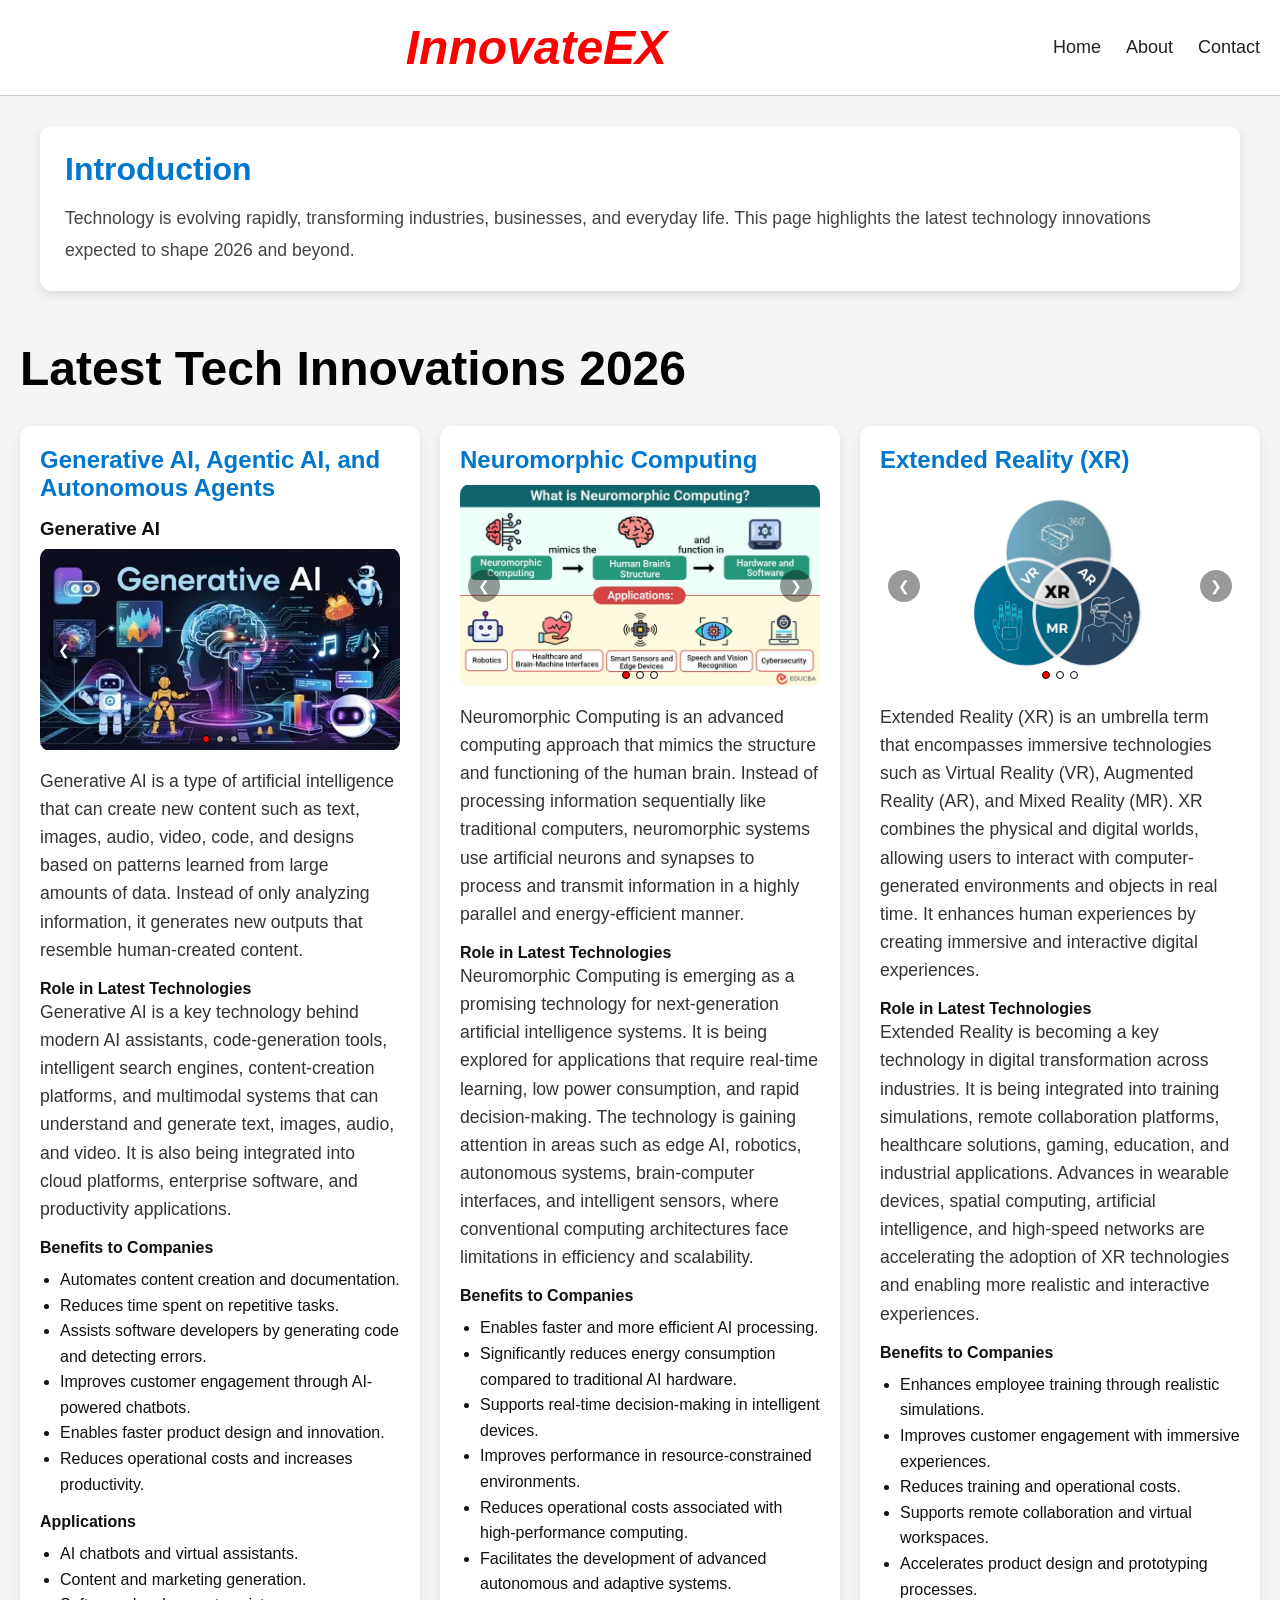
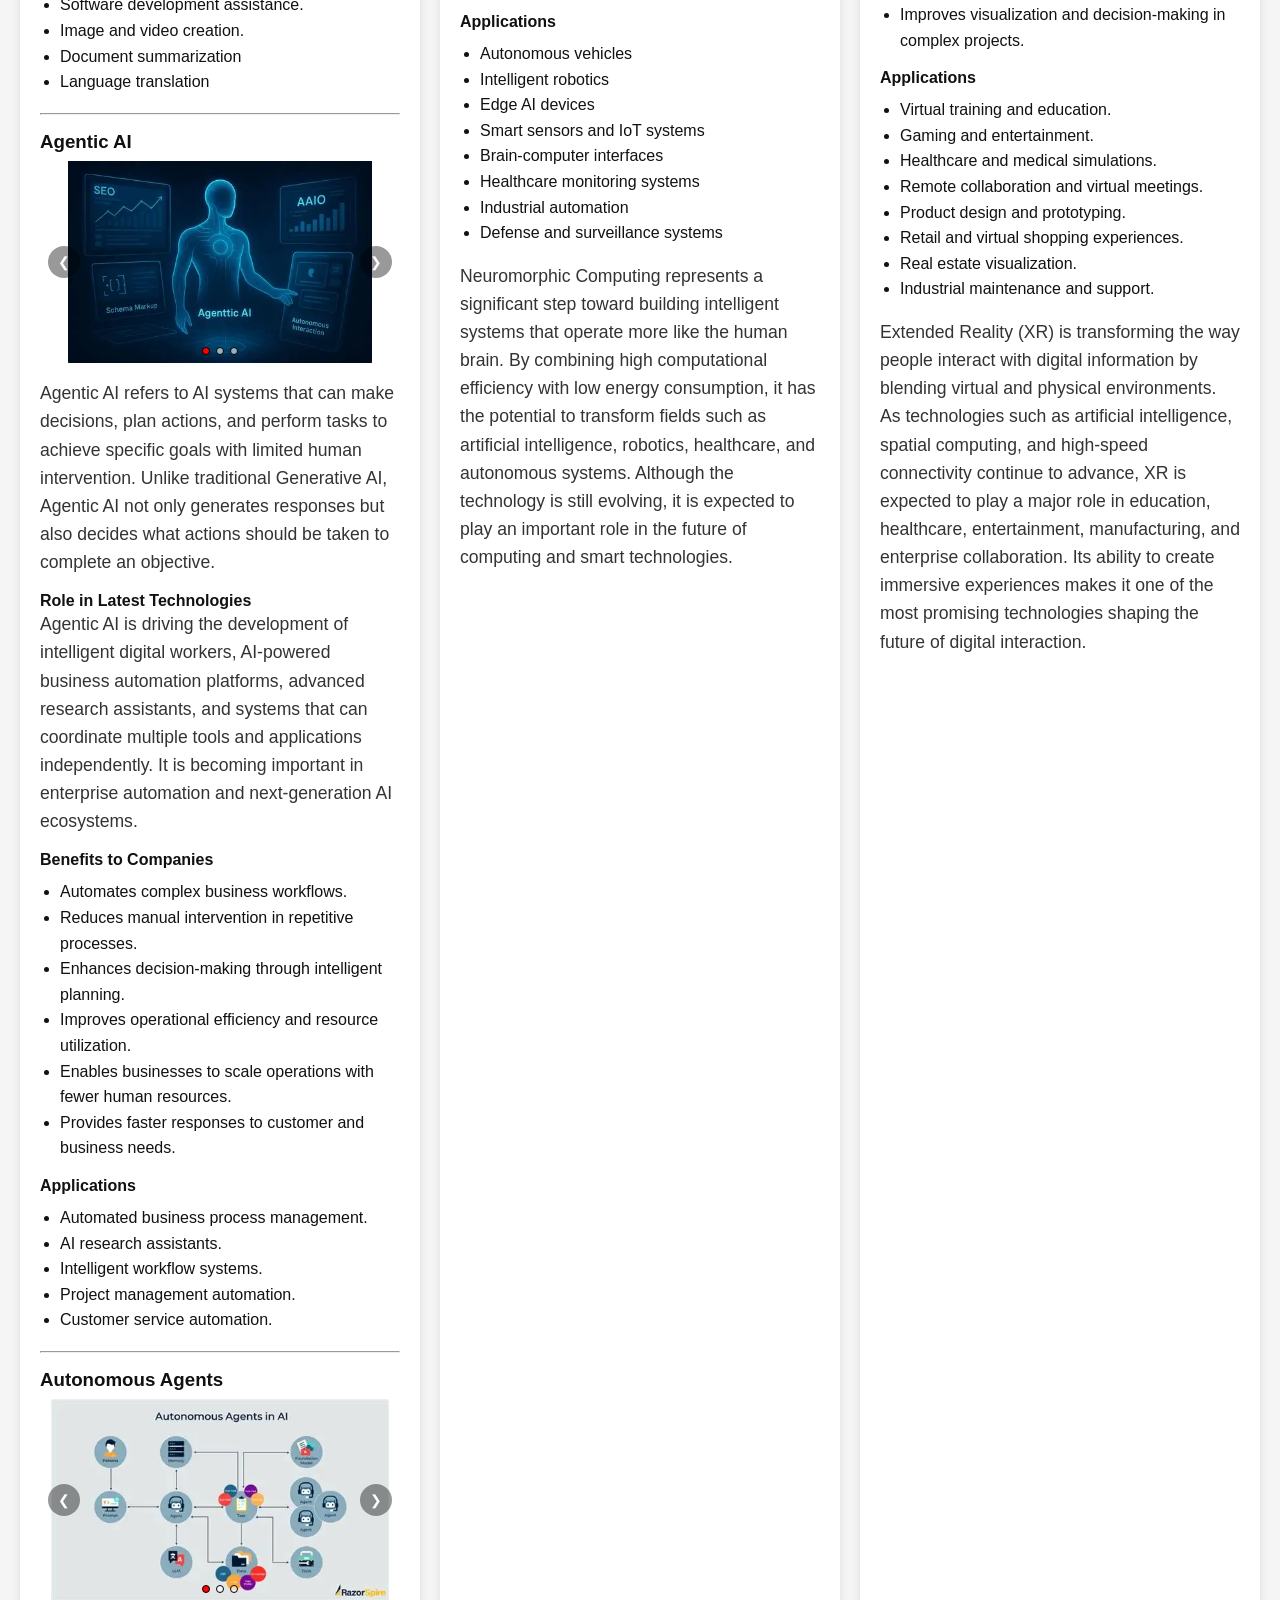
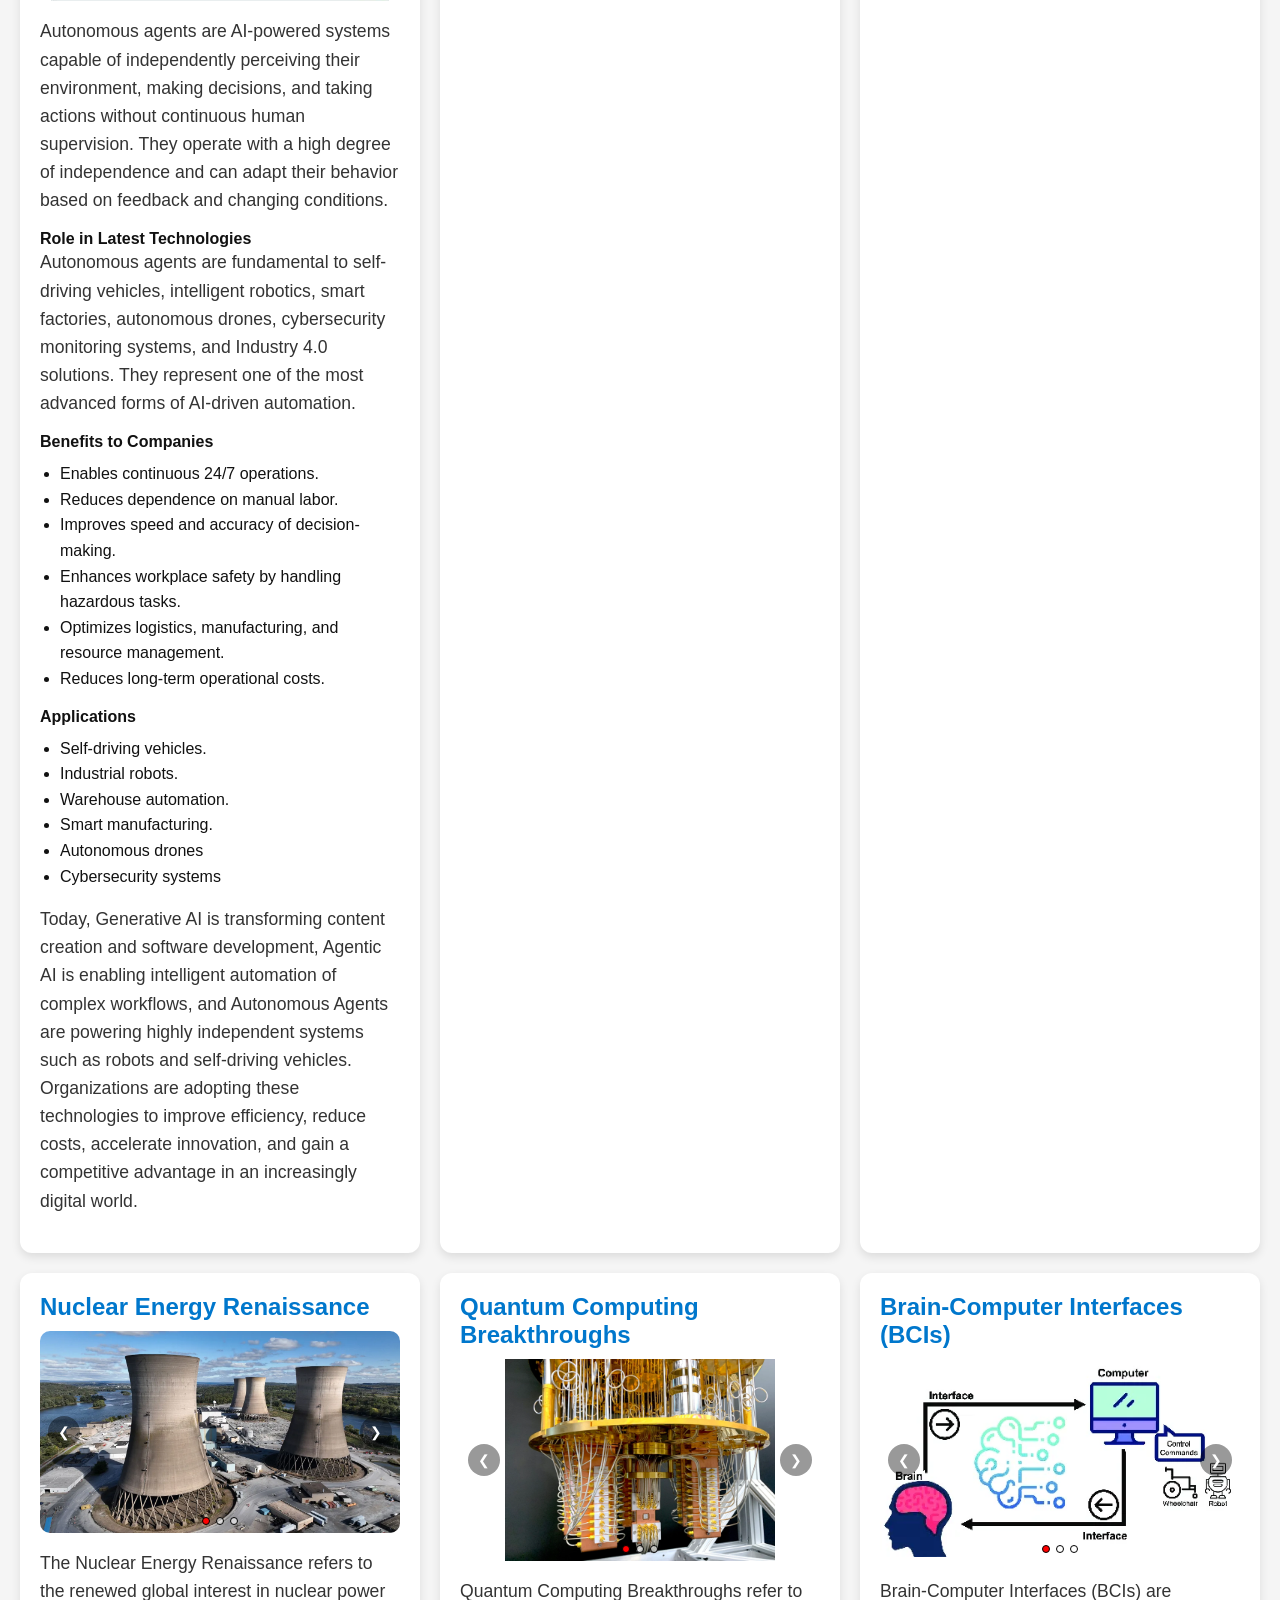
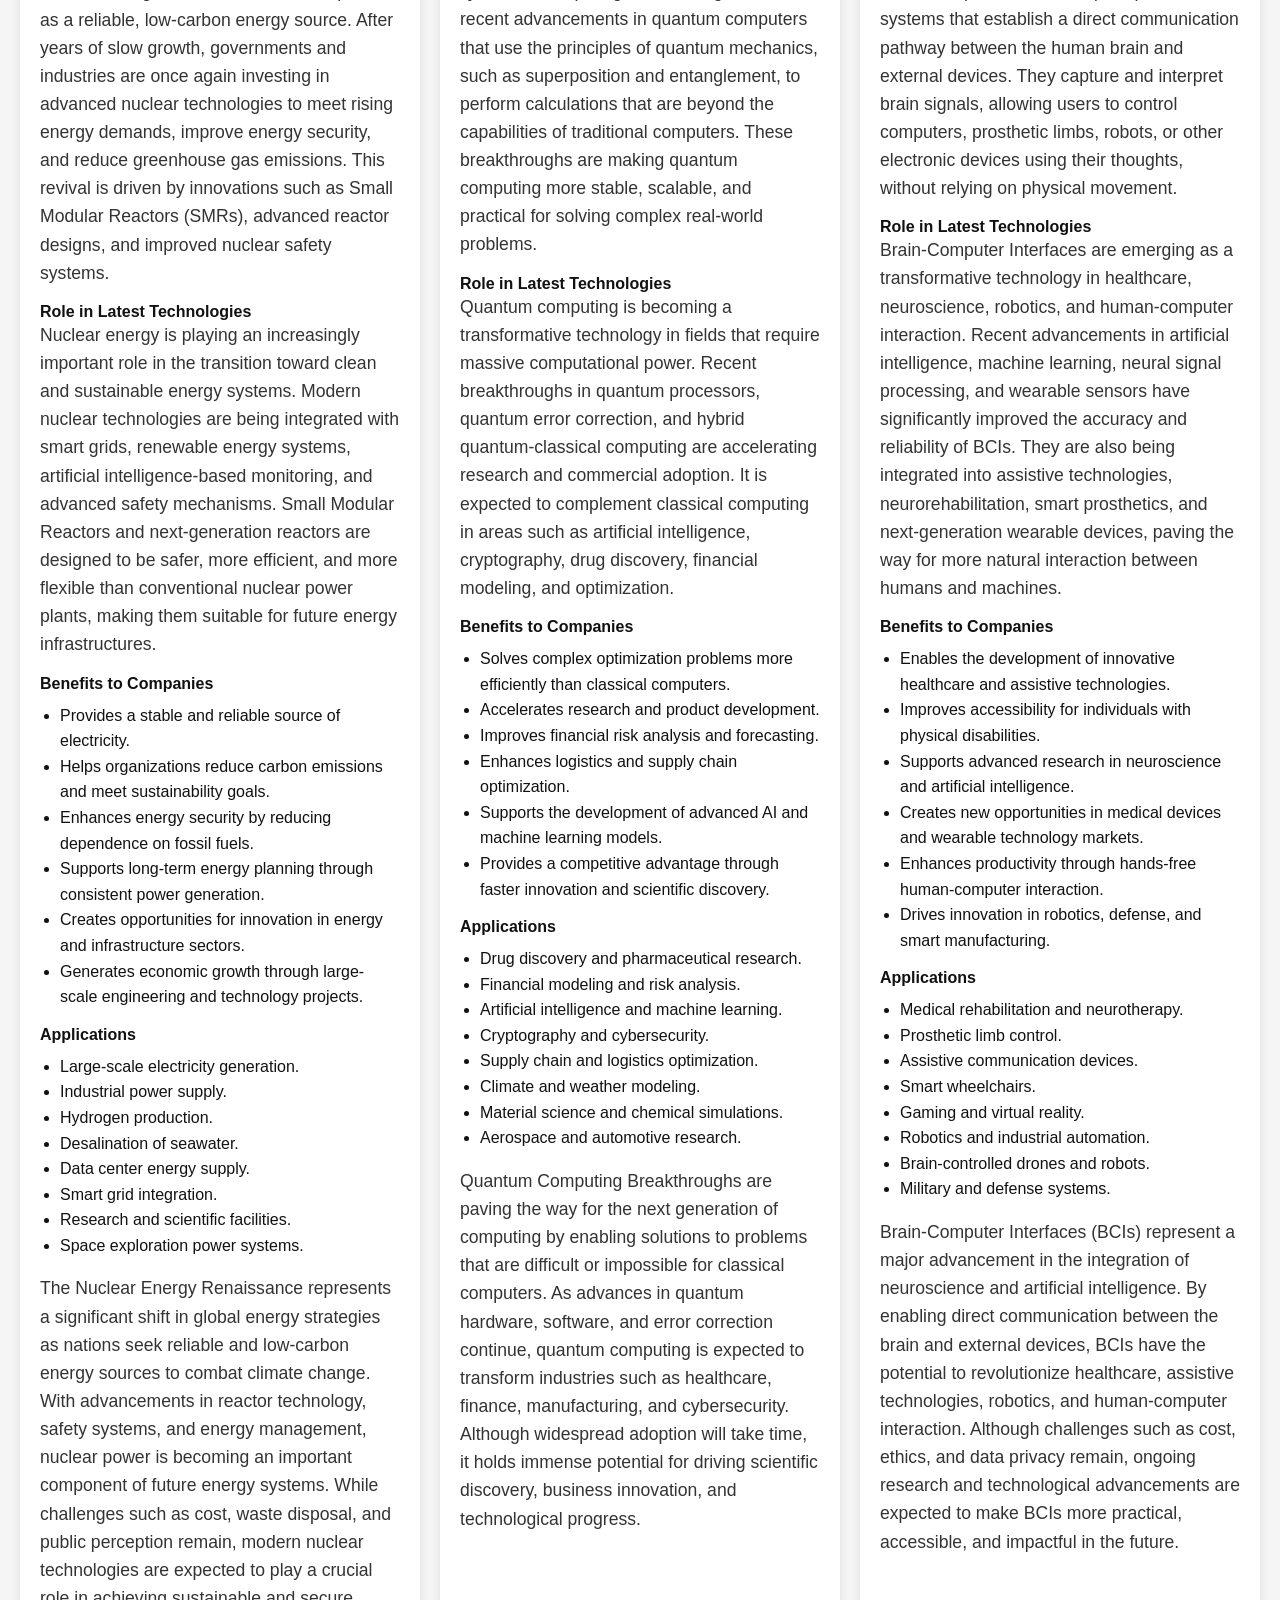
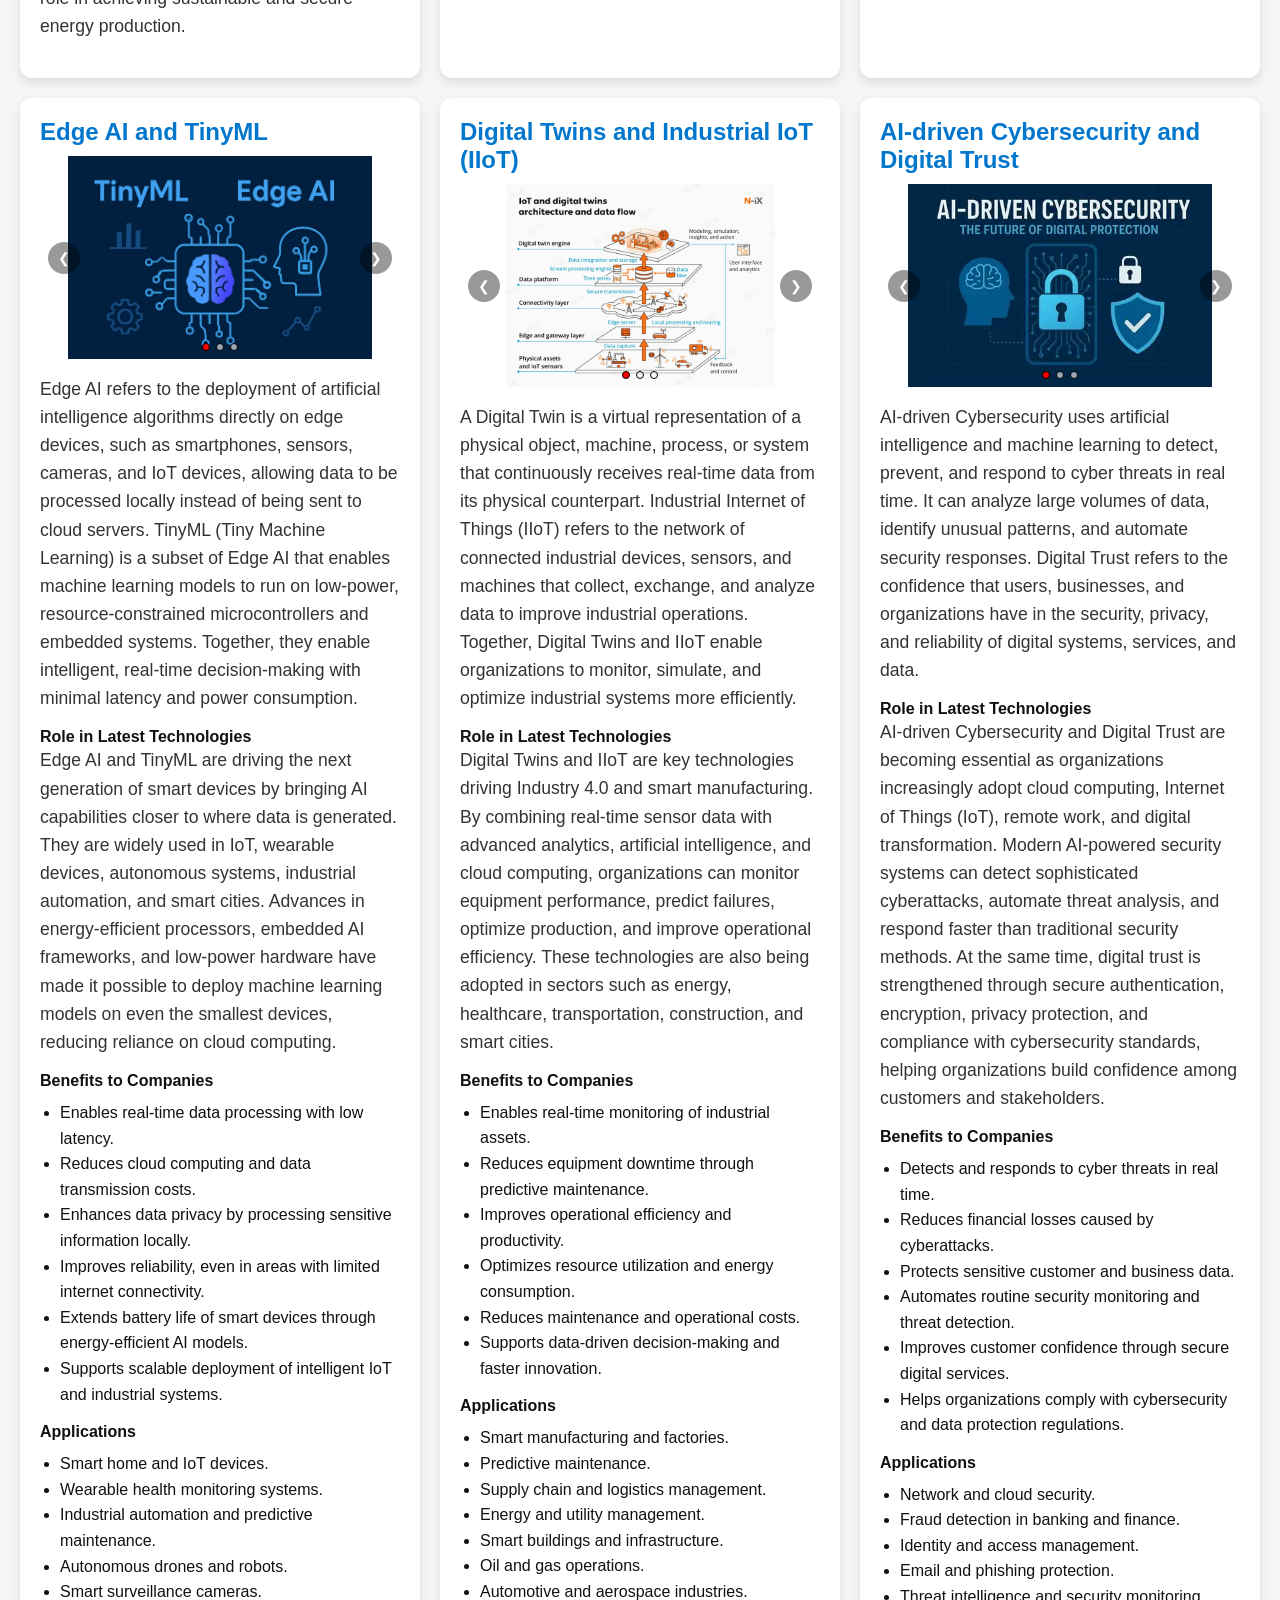
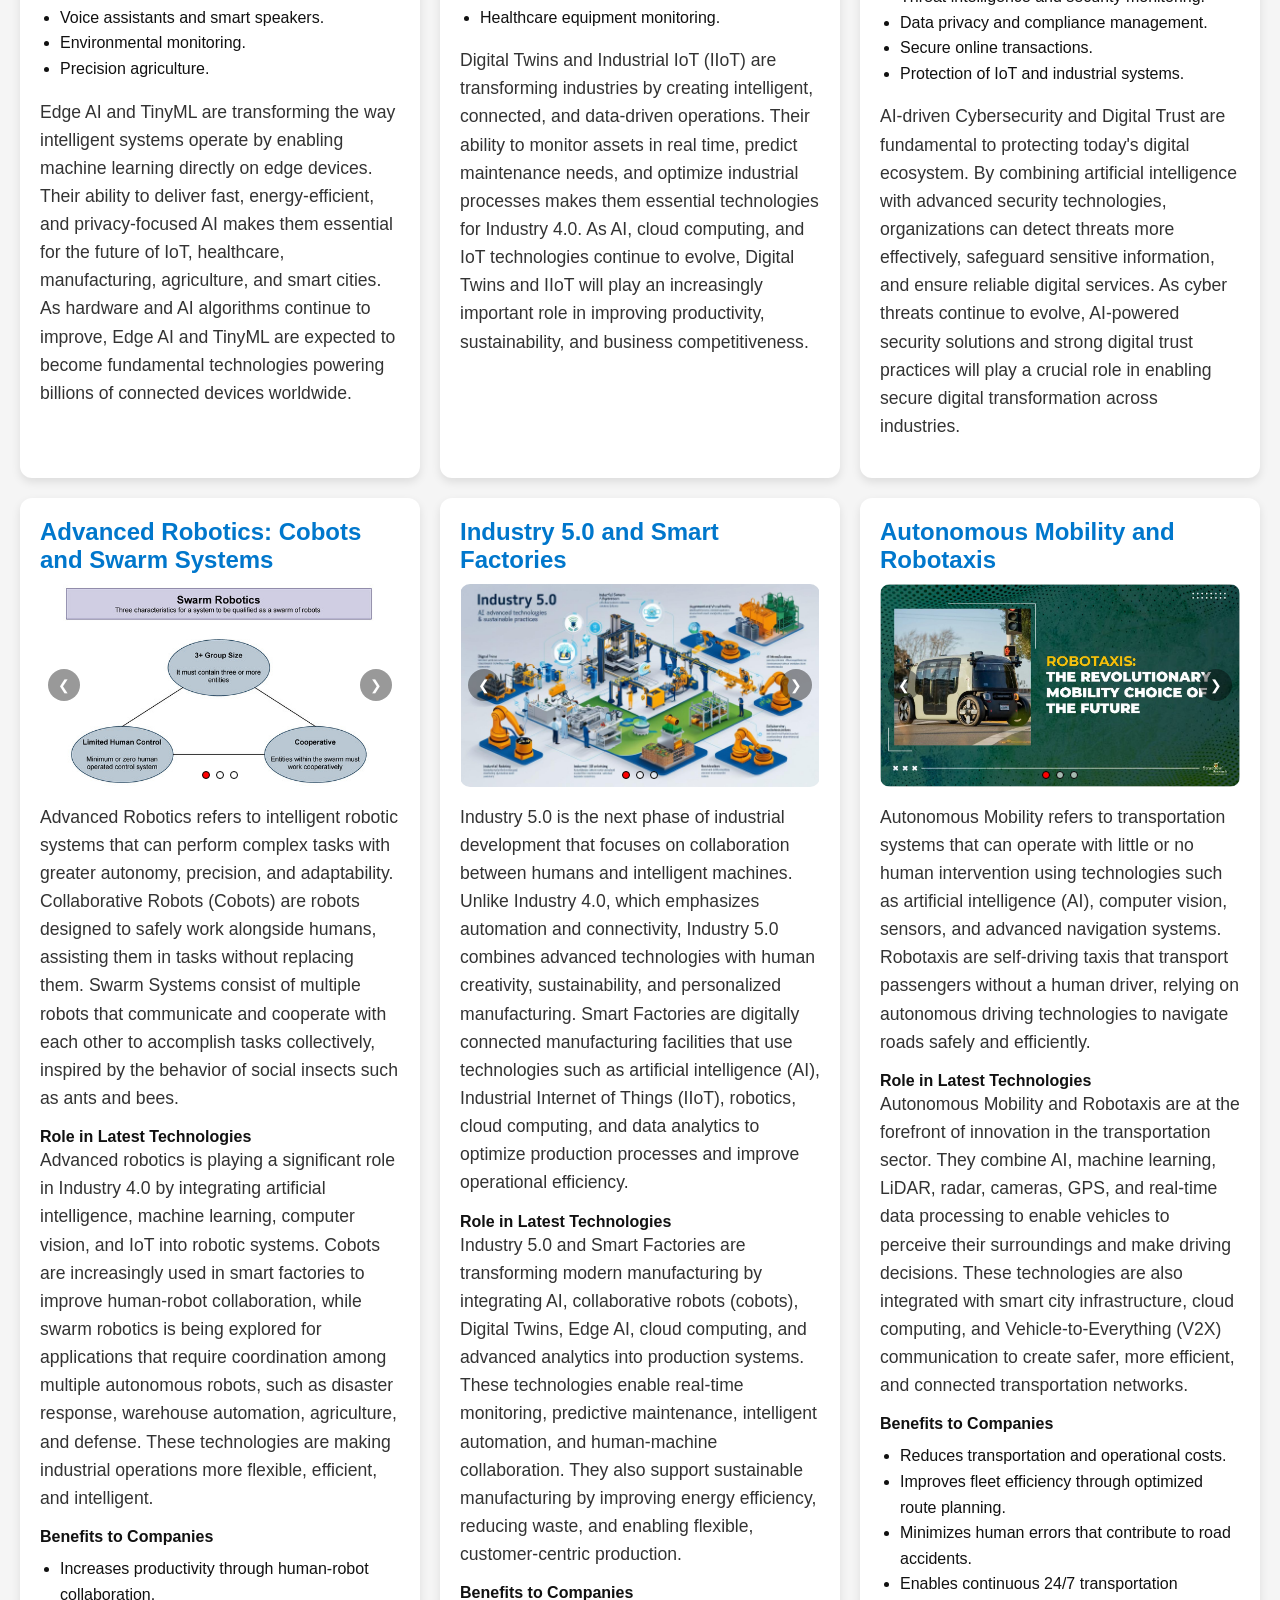
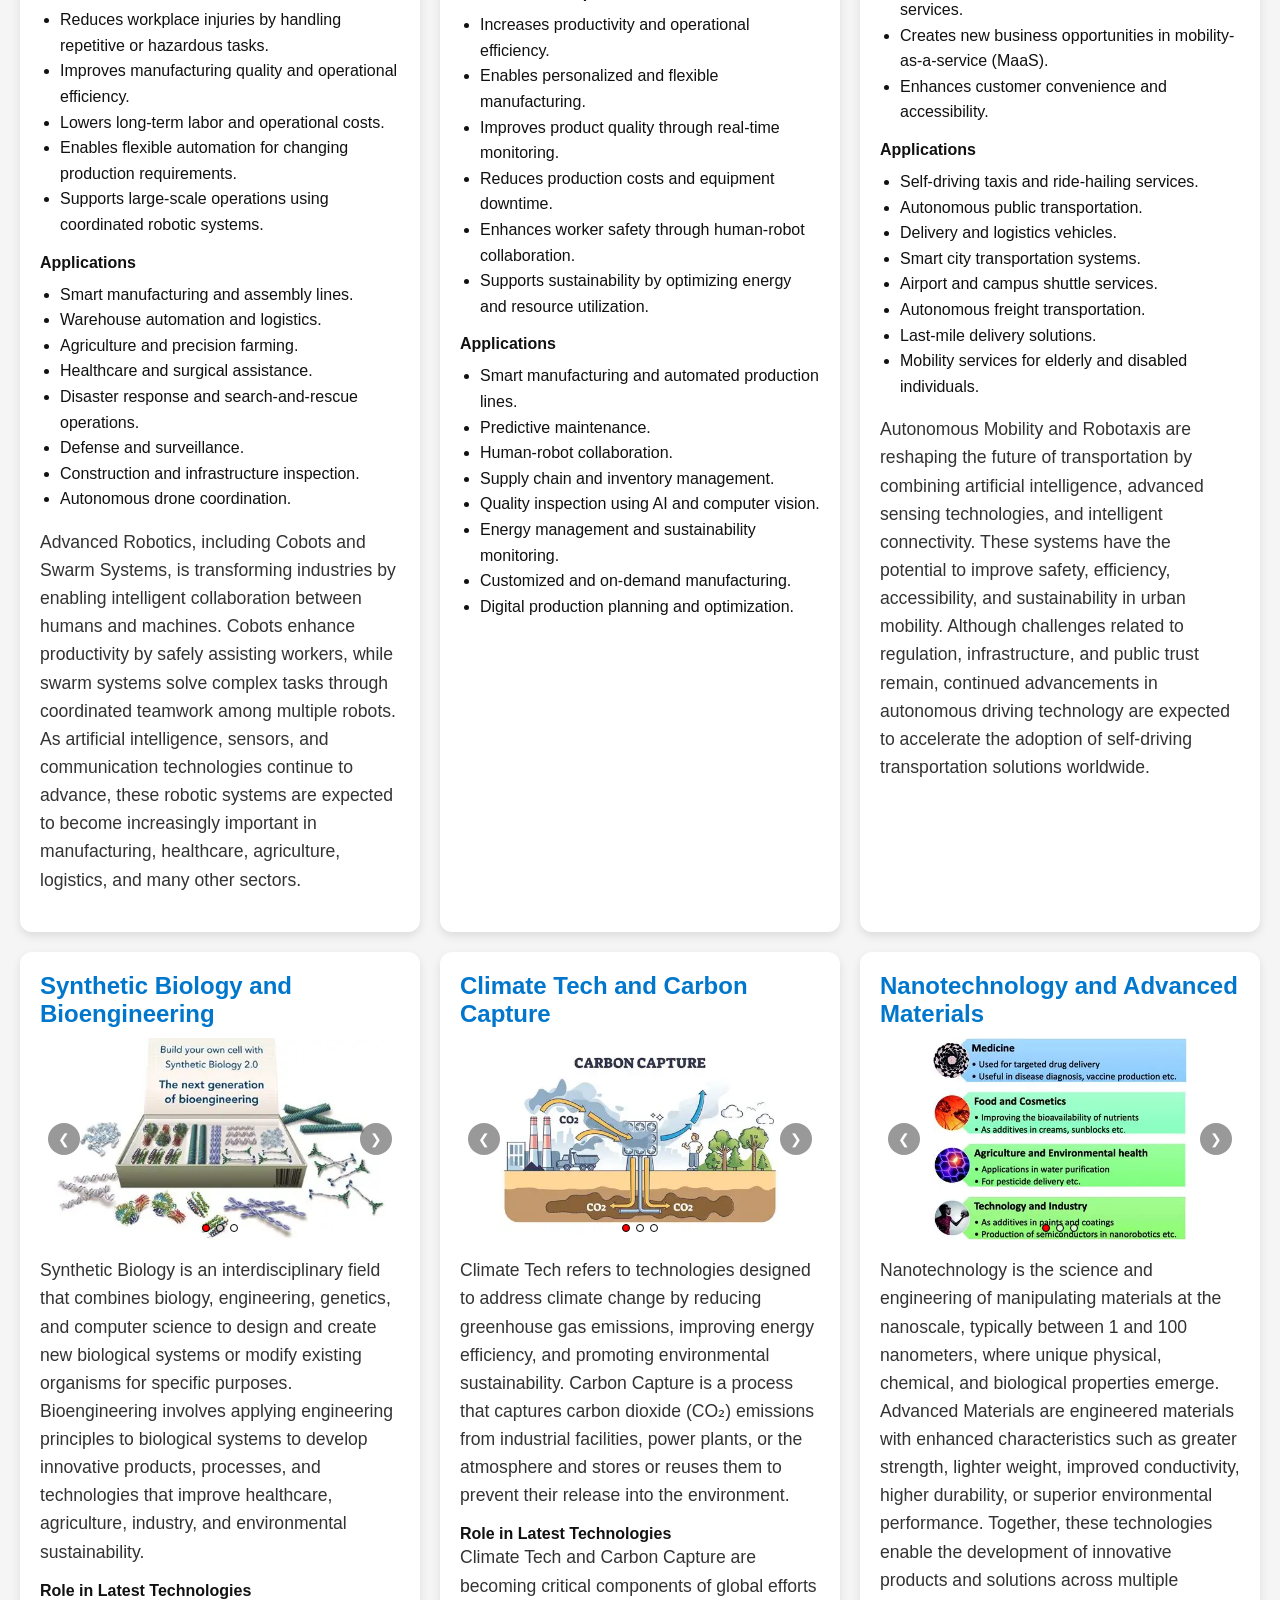
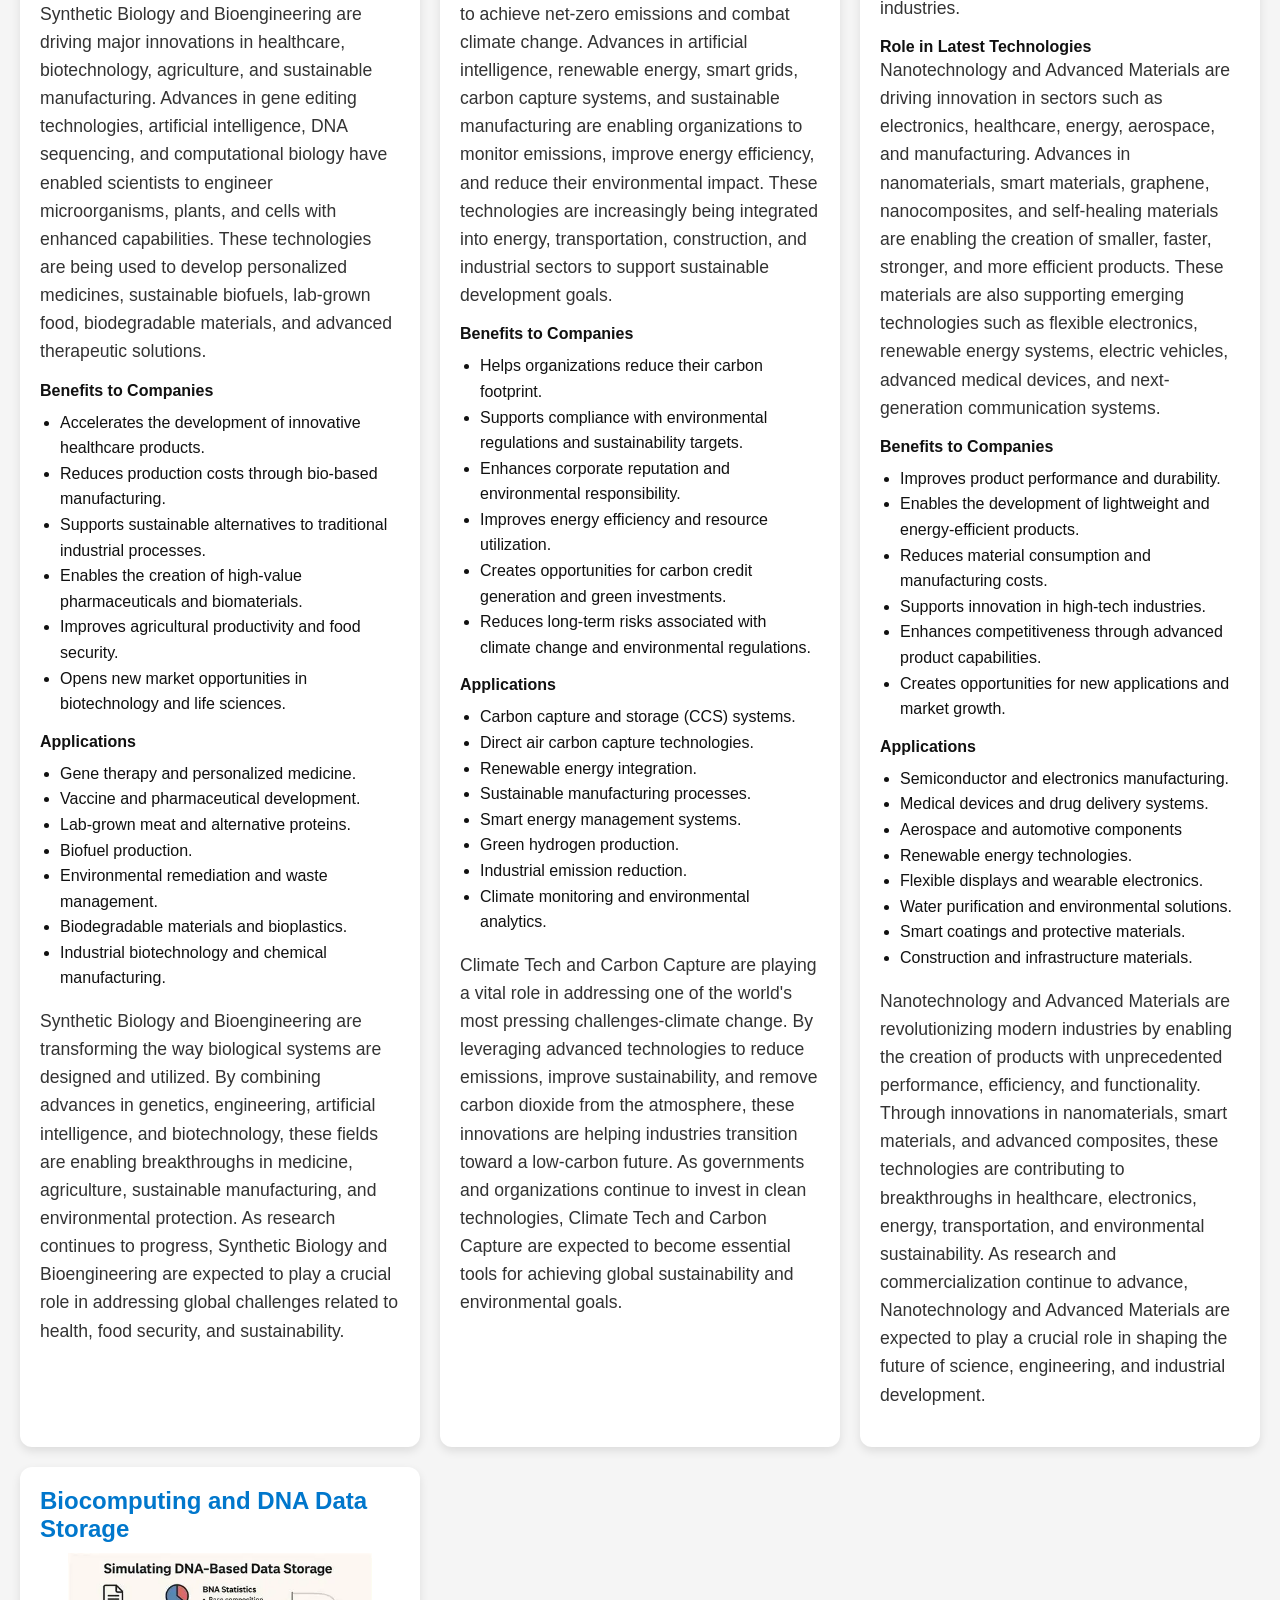
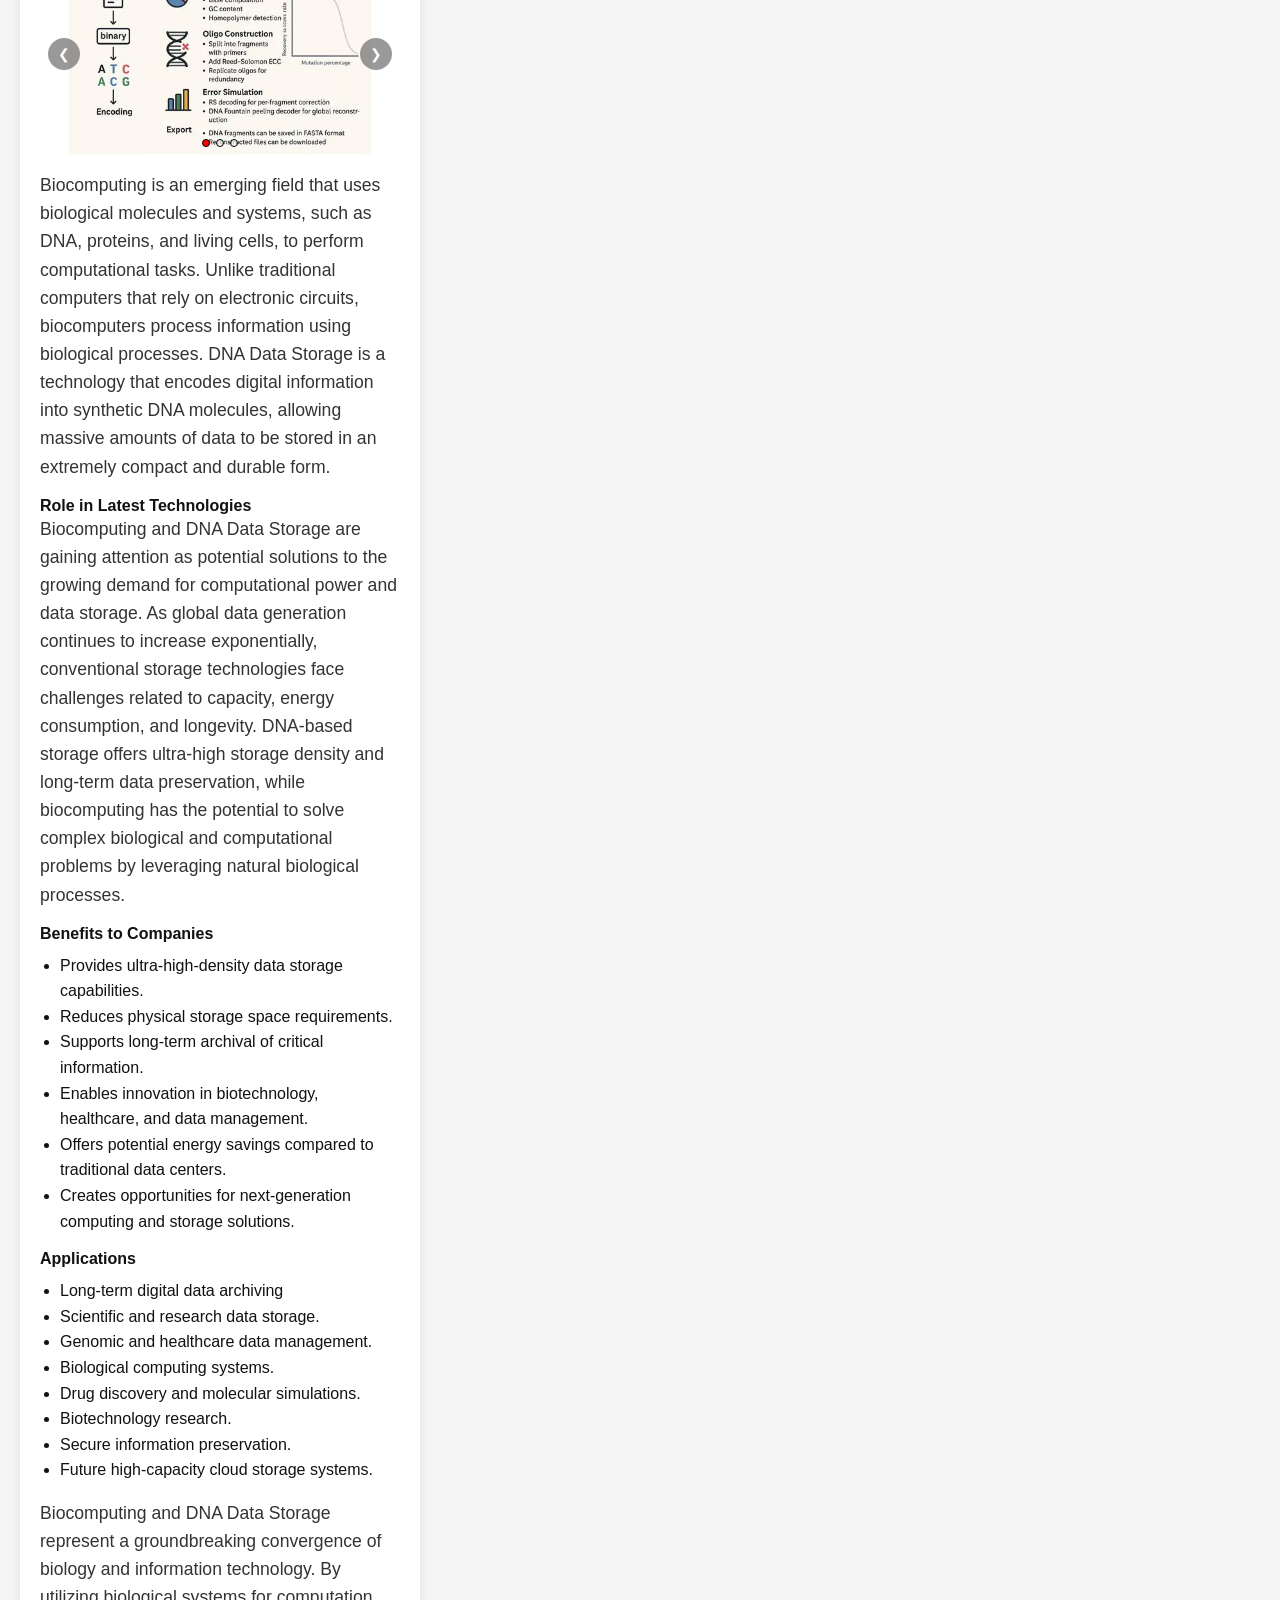
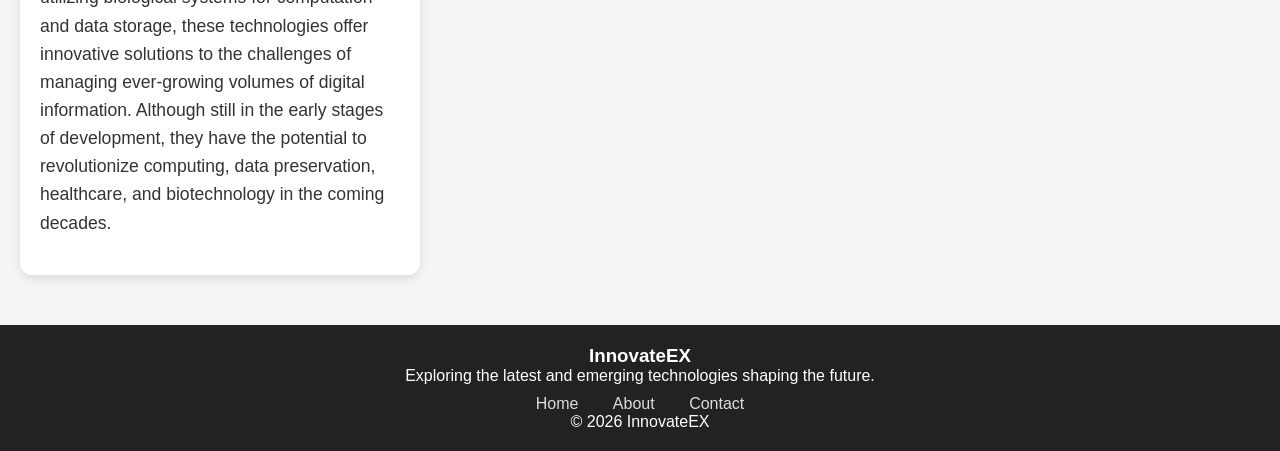
<file: index.html>
<!DOCTYPE html>
<html lang="en">
<head> 
    <meta charset="UTF-8">
    <meta name="viewport" content="width=device-width, initial-scale=1.0">
    <title>InnovateEX</title>
    <meta name="description" content="InnovateEX explores 15 emerging technologies shaping 2026 and beyond — from AI and robotics to quantum computing and sustainable tech.">
    <link rel="stylesheet" href="style.css">
</head>

<body>

    <header>
        <nav>
            <div class="logo">InnovateEX</div>
            <div class="menu-toggle" id="menu-toggle">
                ☰
            </div>
            <div class="nav-links" id="nav-links">
                <a href="index.html">Home</a>
                <a href="about.html">About</a>
                <a href="contact.html">Contact</a>
            </div>
        </nav>
    </header>
    <section class="intro">
      <h2>Introduction</h2>
      <p>
        Technology is evolving rapidly, transforming industries,
        businesses, and everyday life. This page highlights the
        latest technology innovations expected to shape 2026 and beyond.
      </p>
   </section>

    <main>
        <div class="container" id="content">
            <h1>Latest Tech Innovations 2026</h1>
        </div>
    
        <div class="card-container">
            <div class="tech-card">
                <h2>Generative AI, Agentic AI, and Autonomous Agents</h2>
                <div class="qa-item">
                    <h3>Generative AI</h3>
                    <div class="carousel" data-carousel>
                     <div class="carousel-track">
                      <img src="images/genai1.jpg" alt="AI chatbot interface">
                      <img src="images/genai2.jpg" alt="AI content generation">
                      <img src="images/genai3.jpg" alt="AI code generation">
                     </div>
                     <button class="carousel-btn prev" aria-label="Previous image">&#10094;</button>
                     <button class="carousel-btn next" aria-label="Next image">&#10095;</button>
                     <div class="carousel-dots"></div>
                   </div>
                    <p>Generative AI is a type of artificial intelligence that can create new content such as text, images, audio, video, code, and designs based on patterns learned from large amounts of data. Instead of only analyzing information, it generates new outputs that resemble human-created content.</p>
                    <h4>Role in Latest Technologies</h4>
                    <p>Generative AI is a key technology behind modern AI assistants, code-generation tools, intelligent search engines, content-creation platforms, and multimodal systems that can understand and generate text, images, audio, and video. It is also being integrated into cloud platforms, enterprise software, and productivity applications.</p>
                    <h4>Benefits to Companies</h4>
                    <ul>
                        <li>Automates content creation and documentation.</li>
                        <li>Reduces time spent on repetitive tasks.</li>
                        <li>Assists software developers by generating code and detecting errors.</li>
                        <li>Improves customer engagement through AI-powered chatbots.</li>
                        <li>Enables faster product design and innovation.</li>
                        <li>Reduces operational costs and increases productivity.</li>
                    </ul>
                    <h4>Applications</h4>
                    <ul>
                        <li>AI chatbots and virtual assistants.</li>
                        <li>Content and marketing generation.</li>
                        <li>Software development assistance.</li>
                        <li>Image and video creation.</li>
                        <li>Document summarization</li>
                        <li>Language translation</li>
                    </ul>
                </div>
                <hr>
                <div class="qa-item">
                    <h3>Agentic AI</h3>
                     <div class="carousel" data-carousel>
                     <div class="carousel-track">
                      <img src="images/agentic1.jpg" alt="Business workflow automation dashboard">
                      <img src="images/agentic2.jpg" alt="AI research assistant tool">
                      <img src="images/agentic3.jpg" alt="Project management automation software">
                     </div>
                     <button class="carousel-btn prev" aria-label="Previous image">&#10094;</button>
                     <button class="carousel-btn next" aria-label="Next image">&#10095;</button>
                     <div class="carousel-dots"></div>
                   </div>
                    <p>Agentic AI refers to AI systems that can make decisions, plan actions, and perform tasks to achieve specific goals with limited human intervention. Unlike traditional Generative AI, Agentic AI not only generates responses but also decides what actions should be taken to complete an objective.</p>
                    <h4>Role in Latest Technologies</h4>
                    <p>Agentic AI is driving the development of intelligent digital workers, AI-powered business automation platforms, advanced research assistants, and systems that can coordinate multiple tools and applications independently. It is becoming important in enterprise automation and next-generation AI ecosystems.</p>
                    <h4>Benefits to Companies</h4>
                    <ul>
                        <li>Automates complex business workflows.</li>
                        <li>Reduces manual intervention in repetitive processes.</li>
                        <li>Enhances decision-making through intelligent planning.</li>
                        <li>Improves operational efficiency and resource utilization.</li>
                        <li>Enables businesses to scale operations with fewer human resources.</li>
                        <li>Provides faster responses to customer and business needs.</li>
                    </ul>
                    <h4>Applications</h4>
                    <ul>
                        <li>Automated business process management.</li>
                        <li>AI research assistants.</li>
                        <li>Intelligent workflow systems.</li>
                        <li>Project management automation.</li>
                        <li>Customer service automation.</li>
                    </ul>
                </div>
                <hr>
                <div class="qa-item">
                    <h3>Autonomous Agents</h3>
                     <div class="carousel" data-carousel>
                     <div class="carousel-track">
                      <img src="images/autono1.jpg" alt="Self-driving car sensor technology">
                      <img src="images/autono2.jpg" alt="Autonomous drone in flight">
                      <img src="images/autono3.jpg" alt="Warehouse robot automation">
                     </div>
                     <button class="carousel-btn prev" aria-label="Previous image">&#10094;</button>
                     <button class="carousel-btn next" aria-label="Next image">&#10095;</button>
                     <div class="carousel-dots"></div>
                   </div>
                    <p>Autonomous agents are AI-powered systems capable of independently perceiving their environment, making decisions, and taking actions without continuous human supervision. They operate with a high degree of independence and can adapt their behavior based on feedback and changing conditions.</p>
                    <h4>Role in Latest Technologies</h4>
                    <p>Autonomous agents are fundamental to self-driving vehicles, intelligent robotics, smart factories, autonomous drones, cybersecurity monitoring systems, and Industry 4.0 solutions. They represent one of the most advanced forms of AI-driven automation.</p>
                    <h4>Benefits to Companies</h4>
                    <ul>
                        <li>Enables continuous 24/7 operations.</li>
                        <li>Reduces dependence on manual labor.</li>
                        <li>Improves speed and accuracy of decision-making.</li>
                        <li>Enhances workplace safety by handling hazardous tasks.</li>
                        <li>Optimizes logistics, manufacturing, and resource management.</li>
                        <li>Reduces long-term operational costs.</li>
                    </ul>
                    <h4>Applications</h4>
                    <ul>
                        <li>Self-driving vehicles.</li>
                        <li>Industrial robots.</li>
                        <li>Warehouse automation.</li>
                        <li>Smart manufacturing.</li>
                        <li>Autonomous drones</li>
                        <li>Cybersecurity systems</li>
                    </ul>
                     <p>
                     Today, Generative AI is transforming content creation and software development, Agentic AI is enabling intelligent automation of complex workflows, and Autonomous Agents are powering highly independent systems such as robots and self-driving vehicles. Organizations are adopting these technologies to improve efficiency, reduce costs, accelerate innovation, and gain a competitive advantage in an increasingly digital world.
                   </p>
                </div>
            </div>
            <div class="tech-card">
                <h2>Neuromorphic Computing</h2>
                 <div class="carousel" data-carousel>
                     <div class="carousel-track">
                      <img src="images/neu1.jpg" alt="Neuromorphic computer chip">
                      <img src="images/neu2.jpg" alt="Neural network circuit design">
                      <img src="images/neu3.jpg" alt="Brain-inspired processor closeup">
                     </div>
                     <button class="carousel-btn prev" aria-label="Previous image">&#10094;</button>
                     <button class="carousel-btn next" aria-label="Next image">&#10095;</button>
                     <div class="carousel-dots"></div>
                   </div>
                <p>Neuromorphic Computing is an advanced computing approach that mimics the structure and functioning of the human brain. Instead of processing information sequentially like traditional computers, neuromorphic systems use artificial neurons and synapses to process and transmit information in a highly parallel and energy-efficient manner.</p>
                <div class="qa-item">
                    <h4>Role in Latest Technologies</h4>
                    <p>Neuromorphic Computing is emerging as a promising technology for next-generation artificial intelligence systems. It is being explored for applications that require real-time learning, low power consumption, and rapid decision-making. The technology is gaining attention in areas such as edge AI, robotics, autonomous systems, brain-computer interfaces, and intelligent sensors, where conventional computing architectures face limitations in efficiency and scalability.</p>
                    <h4>Benefits to Companies</h4>
                    <ul>
                        <li>Enables faster and more efficient AI processing.</li>
                        <li>Significantly reduces energy consumption compared to traditional AI hardware.</li>
                        <li>Supports real-time decision-making in intelligent devices.</li>
                        <li>Improves performance in resource-constrained environments.</li>
                        <li>Reduces operational costs associated with high-performance computing.</li>
                        <li>Facilitates the development of advanced autonomous and adaptive systems.</li>
                    </ul>
                    <h4>Applications</h4>
                    <ul>
                        <li>Autonomous vehicles</li>
                        <li>Intelligent robotics</li>
                        <li>Edge AI devices</li>
                        <li>Smart sensors and IoT systems</li>
                        <li>Brain-computer interfaces</li>
                        <li>Healthcare monitoring systems</li>
                        <li>Industrial automation</li>
                        <li>Defense and surveillance systems</li>
                    </ul>
                    <p>Neuromorphic Computing represents a significant step toward building intelligent systems that operate more like the human brain. By combining high computational efficiency with low energy consumption, it has the potential to transform fields such as artificial intelligence, robotics, healthcare, and autonomous systems. Although the technology is still evolving, it is expected to play an important role in the future of computing and smart technologies.</p>
                </div>
            </div>
            <div class="tech-card">
                 <h2>Extended Reality (XR)</h2>
                  <div class="carousel" data-carousel>
                     <div class="carousel-track">
                      <img src="images/xr1.jpg" alt="Person wearing VR headset">
                      <img src="images/xr2.jpg" alt="AR glasses technology">
                      <img src="images/xr3.jpg" alt="Mixed reality office setup">
                     </div>
                     <button class="carousel-btn prev" aria-label="Previous image">&#10094;</button>
                     <button class="carousel-btn next" aria-label="Next image">&#10095;</button>
                     <div class="carousel-dots"></div>
                   </div>
                 <p>Extended Reality (XR) is an umbrella term that encompasses immersive technologies such as Virtual Reality (VR), Augmented Reality (AR), and Mixed Reality (MR). XR combines the physical and digital worlds, allowing users to interact with computer-generated environments and objects in real time. It enhances human experiences by creating immersive and interactive digital experiences.</p>
                  <div class="qa-item">
                    <h4>Role in Latest Technologies</h4>
                    <p>Extended Reality is becoming a key technology in digital transformation across industries. It is being integrated into training simulations, remote collaboration platforms, healthcare solutions, gaming, education, and industrial applications. Advances in wearable devices, spatial computing, artificial intelligence, and high-speed networks are accelerating the adoption of XR technologies and enabling more realistic and interactive experiences.</p>
                    <h4>Benefits to Companies</h4>
                    <ul>
                        <li>Enhances employee training through realistic simulations.</li>
                        <li>Improves customer engagement with immersive experiences.</li>
                        <li>Reduces training and operational costs.</li>
                        <li>Supports remote collaboration and virtual workspaces.</li>
                        <li>Accelerates product design and prototyping processes.</li>
                        <li>Improves visualization and decision-making in complex projects.</li>
                    </ul>
                    <h4>Applications</h4>
                    <ul>
                        <li>Virtual training and education.</li>
                        <li>Gaming and entertainment.</li>
                        <li>Healthcare and medical simulations.</li>
                        <li>Remote collaboration and virtual meetings.</li>
                        <li>Product design and prototyping.</li>
                        <li>Retail and virtual shopping experiences.</li>
                        <li>Real estate visualization.</li>
                        <li>Industrial maintenance and support.</li>
                    </ul>
                    <p>Extended Reality (XR) is transforming the way people interact with digital information by blending virtual and physical environments. As technologies such as artificial intelligence, spatial computing, and high-speed connectivity continue to advance, XR is expected to play a major role in education, healthcare, entertainment, manufacturing, and enterprise collaboration. Its ability to create immersive experiences makes it one of the most promising technologies shaping the future of digital interaction.</p>
                </div>
            </div>
            <div class="tech-card">
                 <h2>Nuclear Energy Renaissance</h2>
                  <div class="carousel" data-carousel>
                     <div class="carousel-track">
                      <img src="images/nu1.jpg" alt="Nuclear power plant exterior">
                      <img src="images/nu2.jpg" alt="Nuclear cooling towers">
                      <img src="images/nu3.jpg" alt="Small modular reactor design">
                     </div>
                     <button class="carousel-btn prev" aria-label="Previous image">&#10094;</button>
                     <button class="carousel-btn next" aria-label="Next image">&#10095;</button>
                     <div class="carousel-dots"></div>
                   </div>
                 <p>The Nuclear Energy Renaissance refers to the renewed global interest in nuclear power as a reliable, low-carbon energy source. After years of slow growth, governments and industries are once again investing in advanced nuclear technologies to meet rising energy demands, improve energy security, and reduce greenhouse gas emissions. This revival is driven by innovations such as Small Modular Reactors (SMRs), advanced reactor designs, and improved nuclear safety systems.</p>
                  <div class="qa-item">
                    <h4>Role in Latest Technologies</h4>
                    <p>Nuclear energy is playing an increasingly important role in the transition toward clean and sustainable energy systems. Modern nuclear technologies are being integrated with smart grids, renewable energy systems, artificial intelligence-based monitoring, and advanced safety mechanisms. Small Modular Reactors and next-generation reactors are designed to be safer, more efficient, and more flexible than conventional nuclear power plants, making them suitable for future energy infrastructures.</p>
                    <h4>Benefits to Companies</h4>
                    <ul>
                        <li>Provides a stable and reliable source of electricity.</li>
                        <li>Helps organizations reduce carbon emissions and meet sustainability goals.</li>
                        <li>Enhances energy security by reducing dependence on fossil fuels.</li>
                        <li>Supports long-term energy planning through consistent power generation.</li>
                        <li>Creates opportunities for innovation in energy and infrastructure sectors.</li>
                        <li>Generates economic growth through large-scale engineering and technology projects.</li>
                    </ul>
                    <h4>Applications</h4>
                    <ul>
                        <li>Large-scale electricity generation.</li>
                        <li>Industrial power supply.</li>
                        <li>Hydrogen production.</li>
                        <li>Desalination of seawater.</li>
                        <li>Data center energy supply.</li>
                        <li>Smart grid integration.</li>
                        <li>Research and scientific facilities.</li>
                        <li>Space exploration power systems.</li>
                    </ul>
                    <p>The Nuclear Energy Renaissance represents a significant shift in global energy strategies as nations seek reliable and low-carbon energy sources to combat climate change. With advancements in reactor technology, safety systems, and energy management, nuclear power is becoming an important component of future energy systems. While challenges such as cost, waste disposal, and public perception remain, modern nuclear technologies are expected to play a crucial role in achieving sustainable and secure energy production.</p>
                </div>
            </div>
            <div class="tech-card">
                <h2> Quantum Computing Breakthroughs</h2>
                 <div class="carousel" data-carousel>
                     <div class="carousel-track">
                      <img src="images/qc1.jpg" alt="Quantum computer hardware">
                      <img src="images/qc2.jpg" alt="Quantum processor chip">
                      <img src="images/qc3.jpg" alt="Cryogenic quantum lab chamber">
                     </div>
                     <button class="carousel-btn prev" aria-label="Previous image">&#10094;</button>
                     <button class="carousel-btn next" aria-label="Next image">&#10095;</button>
                     <div class="carousel-dots"></div>
                   </div>
                <p>Quantum Computing Breakthroughs refer to recent advancements in quantum computers that use the principles of quantum mechanics, such as superposition and entanglement, to perform calculations that are beyond the capabilities of traditional computers. These breakthroughs are making quantum computing more stable, scalable, and practical for solving complex real-world problems.</p>
                 <div class="qa-item">
                    <h4>Role in Latest Technologies</h4>
                    <p>Quantum computing is becoming a transformative technology in fields that require massive computational power. Recent breakthroughs in quantum processors, quantum error correction, and hybrid quantum-classical computing are accelerating research and commercial adoption. It is expected to complement classical computing in areas such as artificial intelligence, cryptography, drug discovery, financial modeling, and optimization.</p>
                    <h4>Benefits to Companies</h4>
                    <ul>
                        <li>Solves complex optimization problems more efficiently than classical computers.</li>
                        <li>Accelerates research and product development.</li>
                        <li>Improves financial risk analysis and forecasting.</li>
                        <li>Enhances logistics and supply chain optimization.</li>
                        <li>Supports the development of advanced AI and machine learning models.</li>
                        <li>Provides a competitive advantage through faster innovation and scientific discovery.</li>
                    </ul>
                    <h4>Applications</h4>
                    <ul>
                        <li>Drug discovery and pharmaceutical research.</li>
                        <li>Financial modeling and risk analysis.</li>
                        <li>Artificial intelligence and machine learning.</li>
                        <li>Cryptography and cybersecurity.</li>
                        <li>Supply chain and logistics optimization.</li>
                        <li>Climate and weather modeling.</li>
                        <li>Material science and chemical simulations.</li>
                        <li>Aerospace and automotive research.</li>
                    </ul>
                    <p>Quantum Computing Breakthroughs are paving the way for the next generation of computing by enabling solutions to problems that are difficult or impossible for classical computers. As advances in quantum hardware, software, and error correction continue, quantum computing is expected to transform industries such as healthcare, finance, manufacturing, and cybersecurity. Although widespread adoption will take time, it holds immense potential for driving scientific discovery, business innovation, and technological progress.</p>
                </div>
            </div>
            <div class="tech-card">
                 <h2>Brain-Computer Interfaces (BCIs)</h2>
                  <div class="carousel" data-carousel>
                     <div class="carousel-track">
                      <img src="images/bci1.jpg" alt="EEG headset device">
                      <img src="images/bci2.jpg" alt="Neural implant concept">
                      <img src="images/bci3.jpg" alt="Brain scan technology visualization">
                     </div>
                     <button class="carousel-btn prev" aria-label="Previous image">&#10094;</button>
                     <button class="carousel-btn next" aria-label="Next image">&#10095;</button>
                     <div class="carousel-dots"></div>
                   </div>
                 <p>Brain-Computer Interfaces (BCIs) are systems that establish a direct communication pathway between the human brain and external devices. They capture and interpret brain signals, allowing users to control computers, prosthetic limbs, robots, or other electronic devices using their thoughts, without relying on physical movement.</p>
                  <div class="qa-item">
                    <h4>Role in Latest Technologies</h4>
                    <p>Brain-Computer Interfaces are emerging as a transformative technology in healthcare, neuroscience, robotics, and human-computer interaction. Recent advancements in artificial intelligence, machine learning, neural signal processing, and wearable sensors have significantly improved the accuracy and reliability of BCIs. They are also being integrated into assistive technologies, neurorehabilitation, smart prosthetics, and next-generation wearable devices, paving the way for more natural interaction between humans and machines.</p>
                    <h4>Benefits to Companies</h4>
                    <ul>
                        <li>Enables the development of innovative healthcare and assistive technologies.</li>
                        <li>Improves accessibility for individuals with physical disabilities.</li>
                        <li>Supports advanced research in neuroscience and artificial intelligence.</li>
                        <li>Creates new opportunities in medical devices and wearable technology markets.</li>
                        <li>Enhances productivity through hands-free human-computer interaction.</li>
                        <li>Drives innovation in robotics, defense, and smart manufacturing.</li>
                    </ul>
                    <h4>Applications</h4>
                    <ul>
                        <li>Medical rehabilitation and neurotherapy.</li>
                        <li>Prosthetic limb control.</li>
                        <li>Assistive communication devices.</li>
                        <li>Smart wheelchairs.</li>
                        <li>Gaming and virtual reality.</li>
                        <li>Robotics and industrial automation.</li>
                        <li>Brain-controlled drones and robots.</li>
                        <li>Military and defense systems.</li>
                    </ul>
                    <p>Brain-Computer Interfaces (BCIs) represent a major advancement in the integration of neuroscience and artificial intelligence. By enabling direct communication between the brain and external devices, BCIs have the potential to revolutionize healthcare, assistive technologies, robotics, and human-computer interaction. Although challenges such as cost, ethics, and data privacy remain, ongoing research and technological advancements are expected to make BCIs more practical, accessible, and impactful in the future.</p>
                </div>
            </div>
            <div class="tech-card">
                <h2>Edge AI and TinyML</h2>
                 <div class="carousel" data-carousel>
                     <div class="carousel-track">
                      <img src="images/et1.jpg" alt="IoT sensor device">
                      <img src="images/et2.jpg" alt="Smart surveillance camera">
                      <img src="images/et3.jpg" alt="Microcontroller board closeup">
                     </div>
                     <button class="carousel-btn prev" aria-label="Previous image">&#10094;</button>
                     <button class="carousel-btn next" aria-label="Next image">&#10095;</button>
                     <div class="carousel-dots"></div>
                   </div>
                <p>Edge AI refers to the deployment of artificial intelligence algorithms directly on edge devices, such as smartphones, sensors, cameras, and IoT devices, allowing data to be processed locally instead of being sent to cloud servers. TinyML (Tiny Machine Learning) is a subset of Edge AI that enables machine learning models to run on low-power, resource-constrained microcontrollers and embedded systems. Together, they enable intelligent, real-time decision-making with minimal latency and power consumption.</p>
                 <div class="qa-item">
                    <h4>Role in Latest Technologies</h4>
                    <p>Edge AI and TinyML are driving the next generation of smart devices by bringing AI capabilities closer to where data is generated. They are widely used in IoT, wearable devices, autonomous systems, industrial automation, and smart cities. Advances in energy-efficient processors, embedded AI frameworks, and low-power hardware have made it possible to deploy machine learning models on even the smallest devices, reducing reliance on cloud computing.</p>
                    <h4>Benefits to Companies</h4>
                    <ul>
                        <li>Enables real-time data processing with low latency.</li>
                        <li>Reduces cloud computing and data transmission costs.</li>
                        <li>Enhances data privacy by processing sensitive information locally.</li>
                        <li>Improves reliability, even in areas with limited internet connectivity.</li>
                        <li>Extends battery life of smart devices through energy-efficient AI models.</li>
                        <li>Supports scalable deployment of intelligent IoT and industrial systems.</li>
                    </ul>
                    <h4>Applications</h4>
                    <ul>
                        <li>Smart home and IoT devices.</li>
                        <li>Wearable health monitoring systems.</li>
                        <li>Industrial automation and predictive maintenance.</li>
                        <li>Autonomous drones and robots.</li>
                        <li>Smart surveillance cameras.</li>
                        <li>Voice assistants and smart speakers.</li>
                        <li>Environmental monitoring.</li>
                        <li>Precision agriculture.</li>
                    </ul>
                    <p>Edge AI and TinyML are transforming the way intelligent systems operate by enabling machine learning directly on edge devices. Their ability to deliver fast, energy-efficient, and privacy-focused AI makes them essential for the future of IoT, healthcare, manufacturing, agriculture, and smart cities. As hardware and AI algorithms continue to improve, Edge AI and TinyML are expected to become fundamental technologies powering billions of connected devices worldwide.</p>
                </div>
            </div>
            <div class="tech-card">
                <h2>Digital Twins and Industrial IoT (IIoT)</h2>
                 <div class="carousel" data-carousel>
                     <div class="carousel-track">
                      <img src="images/iiot2.jpg" alt="Factory monitoring dashboard">
                      <img src="images/iiot1.jpg" alt="Industrial IoT sensors">
                      <img src="images/iiot3.jpg" alt="3D digital twin factory model">
                     </div>
                     <button class="carousel-btn prev" aria-label="Previous image">&#10094;</button>
                     <button class="carousel-btn next" aria-label="Next image">&#10095;</button>
                     <div class="carousel-dots"></div>
                   </div>
                <p>A Digital Twin is a virtual representation of a physical object, machine, process, or system that continuously receives real-time data from its physical counterpart. Industrial Internet of Things (IIoT) refers to the network of connected industrial devices, sensors, and machines that collect, exchange, and analyze data to improve industrial operations. Together, Digital Twins and IIoT enable organizations to monitor, simulate, and optimize industrial systems more efficiently.</p>
                 <div class="qa-item">
                    <h4>Role in Latest Technologies</h4>
                    <p>Digital Twins and IIoT are key technologies driving Industry 4.0 and smart manufacturing. By combining real-time sensor data with advanced analytics, artificial intelligence, and cloud computing, organizations can monitor equipment performance, predict failures, optimize production, and improve operational efficiency. These technologies are also being adopted in sectors such as energy, healthcare, transportation, construction, and smart cities.</p>
                    <h4>Benefits to Companies</h4>
                    <ul>
                        <li>Enables real-time monitoring of industrial assets.</li>
                        <li>Reduces equipment downtime through predictive maintenance.</li>
                        <li>Improves operational efficiency and productivity.</li>
                        <li>Optimizes resource utilization and energy consumption.</li>
                        <li>Reduces maintenance and operational costs.</li>
                        <li>Supports data-driven decision-making and faster innovation.</li>
                    </ul>
                    <h4>Applications</h4>
                    <ul>
                        <li>Smart manufacturing and factories.</li>
                        <li>Predictive maintenance.</li>
                        <li>Supply chain and logistics management.</li>
                        <li>Energy and utility management.</li>
                        <li>Smart buildings and infrastructure.</li>
                        <li>Oil and gas operations.</li>
                        <li>Automotive and aerospace industries.</li>
                        <li>Healthcare equipment monitoring.</li>
                    </ul>
                    <p>Digital Twins and Industrial IoT (IIoT) are transforming industries by creating intelligent, connected, and data-driven operations. Their ability to monitor assets in real time, predict maintenance needs, and optimize industrial processes makes them essential technologies for Industry 4.0. As AI, cloud computing, and IoT technologies continue to evolve, Digital Twins and IIoT will play an increasingly important role in improving productivity, sustainability, and business competitiveness.</p>
                </div>
            </div>
            <div class="tech-card">
                <h2>AI-driven Cybersecurity and Digital Trust</h2>
                 <div class="carousel" data-carousel>
                     <div class="carousel-track">
                      <img src="images/aicy1.jpg" alt="Cybersecurity lock icon">
                      <img src="images/aicy2.jpg" alt="Security operations center screen">
                      <img src="images/aicy3.jpg" alt="Data encryption visualization">
                     </div>
                     <button class="carousel-btn prev" aria-label="Previous image">&#10094;</button>
                     <button class="carousel-btn next" aria-label="Next image">&#10095;</button>
                     <div class="carousel-dots"></div>
                   </div>
                <p>AI-driven Cybersecurity uses artificial intelligence and machine learning to detect, prevent, and respond to cyber threats in real time. It can analyze large volumes of data, identify unusual patterns, and automate security responses. Digital Trust refers to the confidence that users, businesses, and organizations have in the security, privacy, and reliability of digital systems, services, and data.</p>
                 <div class="qa-item">
                    <h4>Role in Latest Technologies</h4>
                    <p>AI-driven Cybersecurity and Digital Trust are becoming essential as organizations increasingly adopt cloud computing, Internet of Things (IoT), remote work, and digital transformation. Modern AI-powered security systems can detect sophisticated cyberattacks, automate threat analysis, and respond faster than traditional security methods. At the same time, digital trust is strengthened through secure authentication, encryption, privacy protection, and compliance with cybersecurity standards, helping organizations build confidence among customers and stakeholders.</p>
                    <h4>Benefits to Companies</h4>
                    <ul>
                        <li>Detects and responds to cyber threats in real time.</li>
                        <li>Reduces financial losses caused by cyberattacks.</li>
                        <li>Protects sensitive customer and business data.</li>
                        <li>Automates routine security monitoring and threat detection.</li>
                        <li>Improves customer confidence through secure digital services.</li>
                        <li>Helps organizations comply with cybersecurity and data protection regulations.</li>
                    </ul>
                    <h4>Applications</h4>
                    <ul>
                        <li>Network and cloud security.</li>
                        <li>Fraud detection in banking and finance.</li>
                        <li>Identity and access management.</li>
                        <li>Email and phishing protection.</li>
                        <li>Threat intelligence and security monitoring.</li>
                        <li>Data privacy and compliance management.</li>
                        <li>Secure online transactions.</li>
                        <li>Protection of IoT and industrial systems.</li>
                    </ul>
                    <p>AI-driven Cybersecurity and Digital Trust are fundamental to protecting today's digital ecosystem. By combining artificial intelligence with advanced security technologies, organizations can detect threats more effectively, safeguard sensitive information, and ensure reliable digital services. As cyber threats continue to evolve, AI-powered security solutions and strong digital trust practices will play a crucial role in enabling secure digital transformation across industries.</p>
                </div>
            </div>
            <div class="tech-card">
                <h2>Advanced Robotics: Cobots and Swarm Systems</h2>
                 <div class="carousel" data-carousel>
                     <div class="carousel-track">
                      <img src="images/robo1.jpg" alt="Collaborative robot arm">
                      <img src="images/robo2.jpg" alt="Robot factory assembly line">
                      <img src="images/robo3.jpg" alt="Drone swarm formation">
                     </div>
                     <button class="carousel-btn prev" aria-label="Previous image">&#10094;</button>
                     <button class="carousel-btn next" aria-label="Next image">&#10095;</button>
                     <div class="carousel-dots"></div>
                   </div>
                <p>Advanced Robotics refers to intelligent robotic systems that can perform complex tasks with greater autonomy, precision, and adaptability. Collaborative Robots (Cobots) are robots designed to safely work alongside humans, assisting them in tasks without replacing them. Swarm Systems consist of multiple robots that communicate and cooperate with each other to accomplish tasks collectively, inspired by the behavior of social insects such as ants and bees.</p>
                 <div class="qa-item">
                    <h4>Role in Latest Technologies</h4>
                    <p>Advanced robotics is playing a significant role in Industry 4.0 by integrating artificial intelligence, machine learning, computer vision, and IoT into robotic systems. Cobots are increasingly used in smart factories to improve human-robot collaboration, while swarm robotics is being explored for applications that require coordination among multiple autonomous robots, such as disaster response, warehouse automation, agriculture, and defense. These technologies are making industrial operations more flexible, efficient, and intelligent.</p>
                    <h4>Benefits to Companies</h4>
                    <ul>
                        <li>Increases productivity through human-robot collaboration.</li>
                        <li>Reduces workplace injuries by handling repetitive or hazardous tasks.</li>
                        <li>Improves manufacturing quality and operational efficiency.</li>
                        <li>Lowers long-term labor and operational costs.</li>
                        <li>Enables flexible automation for changing production requirements.</li>
                        <li>Supports large-scale operations using coordinated robotic systems.</li>
                    </ul>
                    <h4>Applications</h4>
                    <ul>
                        <li>Smart manufacturing and assembly lines.</li>
                        <li>Warehouse automation and logistics.</li>
                        <li>Agriculture and precision farming.</li>
                        <li>Healthcare and surgical assistance.</li>
                        <li>Disaster response and search-and-rescue operations.</li>
                        <li>Defense and surveillance.</li>
                        <li>Construction and infrastructure inspection.</li>
                        <li>Autonomous drone coordination.</li>
                    </ul>
                    <p>Advanced Robotics, including Cobots and Swarm Systems, is transforming industries by enabling intelligent collaboration between humans and machines. Cobots enhance productivity by safely assisting workers, while swarm systems solve complex tasks through coordinated teamwork among multiple robots. As artificial intelligence, sensors, and communication technologies continue to advance, these robotic systems are expected to become increasingly important in manufacturing, healthcare, agriculture, logistics, and many other sectors.</p>
                </div>
            </div>
            <div class="tech-card">
                 <h2>Industry 5.0 and Smart Factories</h2>
                  <div class="carousel" data-carousel>
                     <div class="carousel-track">
                      <img src="images/sf1.jpg" alt="Smart factory robots">
                      <img src="images/sf2.jpg" alt="Automated production line">
                      <img src="images/sf3.jpg" alt="Human-robot collaboration workspace">
                     </div>
                     <button class="carousel-btn prev" aria-label="Previous image">&#10094;</button>
                     <button class="carousel-btn next" aria-label="Next image">&#10095;</button>
                     <div class="carousel-dots"></div>
                   </div>
                 <p>Industry 5.0 is the next phase of industrial development that focuses on collaboration between humans and intelligent machines. Unlike Industry 4.0, which emphasizes automation and connectivity, Industry 5.0 combines advanced technologies with human creativity, sustainability, and personalized manufacturing. Smart Factories are digitally connected manufacturing facilities that use technologies such as artificial intelligence (AI), Industrial Internet of Things (IIoT), robotics, cloud computing, and data analytics to optimize production processes and improve operational efficiency.</p>
                  <div class="qa-item">
                    <h4>Role in Latest Technologies</h4>
                    <p>Industry 5.0 and Smart Factories are transforming modern manufacturing by integrating AI, collaborative robots (cobots), Digital Twins, Edge AI, cloud computing, and advanced analytics into production systems. These technologies enable real-time monitoring, predictive maintenance, intelligent automation, and human-machine collaboration. They also support sustainable manufacturing by improving energy efficiency, reducing waste, and enabling flexible, customer-centric production.</p>
                    <h4>Benefits to Companies</h4>
                    <ul>
                        <li>Increases productivity and operational efficiency.</li>
                        <li>Enables personalized and flexible manufacturing.</li>
                        <li>Improves product quality through real-time monitoring.</li>
                        <li>Reduces production costs and equipment downtime.</li>
                        <li>Enhances worker safety through human-robot collaboration.</li>
                        <li>Supports sustainability by optimizing energy and resource utilization.</li>
                    </ul>
                    <h4>Applications</h4>
                    <ul>
                        <li>Smart manufacturing and automated production lines.</li>
                        <li>Predictive maintenance.</li>
                        <li>Human-robot collaboration.</li>
                        <li>Supply chain and inventory management.</li>
                        <li>Quality inspection using AI and computer vision.</li>
                        <li>Energy management and sustainability monitoring.</li>
                        <li>Customized and on-demand manufacturing.</li>
                        <li>Digital production planning and optimization.</li>
                    </ul>
                    <p></p>
                </div>
            </div>
            <div class="tech-card">
                 <h2>Autonomous Mobility and Robotaxis</h2>
                  <div class="carousel" data-carousel>
                     <div class="carousel-track">
                      <img src="images/ar1.jpg" alt="Self-driving car on road">
                      <img src="images/ar2.jpg" alt="Autonomous vehicle LiDAR sensor">
                      <img src="images/ar3.jpg" alt="Robotaxi in city street">
                     </div>
                     <button class="carousel-btn prev" aria-label="Previous image">&#10094;</button>
                     <button class="carousel-btn next" aria-label="Next image">&#10095;</button>
                     <div class="carousel-dots"></div>
                   </div>
                 <p>Autonomous Mobility refers to transportation systems that can operate with little or no human intervention using technologies such as artificial intelligence (AI), computer vision, sensors, and advanced navigation systems. Robotaxis are self-driving taxis that transport passengers without a human driver, relying on autonomous driving technologies to navigate roads safely and efficiently.</p>
                  <div class="qa-item">
                    <h4>Role in Latest Technologies</h4>
                    <p>Autonomous Mobility and Robotaxis are at the forefront of innovation in the transportation sector. They combine AI, machine learning, LiDAR, radar, cameras, GPS, and real-time data processing to enable vehicles to perceive their surroundings and make driving decisions. These technologies are also integrated with smart city infrastructure, cloud computing, and Vehicle-to-Everything (V2X) communication to create safer, more efficient, and connected transportation networks.</p>
                    <h4>Benefits to Companies</h4>
                    <ul>
                        <li>Reduces transportation and operational costs.</li>
                        <li>Improves fleet efficiency through optimized route planning.</li>
                        <li>Minimizes human errors that contribute to road accidents.</li>
                        <li>Enables continuous 24/7 transportation services.</li>
                        <li>Creates new business opportunities in mobility-as-a-service (MaaS).</li>
                        <li>Enhances customer convenience and accessibility.</li>
                    </ul>
                    <h4>Applications</h4>
                    <ul>
                        <li>Self-driving taxis and ride-hailing services.</li>
                        <li>Autonomous public transportation.</li>
                        <li>Delivery and logistics vehicles.</li>
                        <li>Smart city transportation systems.</li>
                        <li>Airport and campus shuttle services.</li>
                        <li>Autonomous freight transportation.</li>
                        <li>Last-mile delivery solutions.</li>
                        <li>Mobility services for elderly and disabled individuals.</li>
                    </ul>
                    <p>Autonomous Mobility and Robotaxis are reshaping the future of transportation by combining artificial intelligence, advanced sensing technologies, and intelligent connectivity. These systems have the potential to improve safety, efficiency, accessibility, and sustainability in urban mobility. Although challenges related to regulation, infrastructure, and public trust remain, continued advancements in autonomous driving technology are expected to accelerate the adoption of self-driving transportation solutions worldwide.</p>
                </div>
            </div>
            <div class="tech-card">
                <h2>Synthetic Biology and Bioengineering</h2>
                 <div class="carousel" data-carousel>
                     <div class="carousel-track">
                      <img src="images/sb1.jpg" alt="DNA lab research">
                      <img src="images/sb2.jpg" alt="Gene editing laboratory">
                      <img src="images/sb3.jpg" alt="Biotech scientist at work">
                     </div>
                     <button class="carousel-btn prev" aria-label="Previous image">&#10094;</button>
                     <button class="carousel-btn next" aria-label="Next image">&#10095;</button>
                     <div class="carousel-dots"></div>
                   </div>
                <p>Synthetic Biology is an interdisciplinary field that combines biology, engineering, genetics, and computer science to design and create new biological systems or modify existing organisms for specific purposes. Bioengineering involves applying engineering principles to biological systems to develop innovative products, processes, and technologies that improve healthcare, agriculture, industry, and environmental sustainability.</p>
                 <div class="qa-item">
                    <h4>Role in Latest Technologies</h4>
                    <p>Synthetic Biology and Bioengineering are driving major innovations in healthcare, biotechnology, agriculture, and sustainable manufacturing. Advances in gene editing technologies, artificial intelligence, DNA sequencing, and computational biology have enabled scientists to engineer microorganisms, plants, and cells with enhanced capabilities. These technologies are being used to develop personalized medicines, sustainable biofuels, lab-grown food, biodegradable materials, and advanced therapeutic solutions.</p>
                    <h4>Benefits to Companies</h4>
                    <ul>
                        <li>Accelerates the development of innovative healthcare products.</li>
                        <li>Reduces production costs through bio-based manufacturing.</li>
                        <li>Supports sustainable alternatives to traditional industrial processes.</li>
                        <li>Enables the creation of high-value pharmaceuticals and biomaterials.</li>
                        <li>Improves agricultural productivity and food security.</li>
                        <li>Opens new market opportunities in biotechnology and life sciences.</li>
                    </ul>
                    <h4>Applications</h4>
                    <ul>
                        <li>Gene therapy and personalized medicine.</li>
                        <li>Vaccine and pharmaceutical development.</li>
                        <li>Lab-grown meat and alternative proteins.</li>
                        <li>Biofuel production.</li>
                        <li>Environmental remediation and waste management.</li>
                        <li>Biodegradable materials and bioplastics.</li>
                        <li>Industrial biotechnology and chemical manufacturing.</li>
                    </ul>
                    <p>Synthetic Biology and Bioengineering are transforming the way biological systems are designed and utilized. By combining advances in genetics, engineering, artificial intelligence, and biotechnology, these fields are enabling breakthroughs in medicine, agriculture, sustainable manufacturing, and environmental protection. As research continues to progress, Synthetic Biology and Bioengineering are expected to play a crucial role in addressing global challenges related to health, food security, and sustainability.</p>
                </div>
            </div>
            <div class="tech-card">
                <h2>Climate Tech and Carbon Capture</h2>
                 <div class="carousel" data-carousel>
                     <div class="carousel-track">
                      <img src="images/cc1.jpg" alt="Carbon capture facility">
                      <img src="images/cc2.jpg" alt="Direct air capture plant">
                      <img src="images/cc3.jpg" alt="Green hydrogen energy facility">
                     </div>
                     <button class="carousel-btn prev" aria-label="Previous image">&#10094;</button>
                     <button class="carousel-btn next" aria-label="Next image">&#10095;</button>
                     <div class="carousel-dots"></div>
                   </div>
                <p>Climate Tech refers to technologies designed to address climate change by reducing greenhouse gas emissions, improving energy efficiency, and promoting environmental sustainability. Carbon Capture is a process that captures carbon dioxide (CO₂) emissions from industrial facilities, power plants, or the atmosphere and stores or reuses them to prevent their release into the environment.</p>
                 <div class="qa-item">
                    <h4>Role in Latest Technologies</h4>
                    <p>Climate Tech and Carbon Capture are becoming critical components of global efforts to achieve net-zero emissions and combat climate change. Advances in artificial intelligence, renewable energy, smart grids, carbon capture systems, and sustainable manufacturing are enabling organizations to monitor emissions, improve energy efficiency, and reduce their environmental impact. These technologies are increasingly being integrated into energy, transportation, construction, and industrial sectors to support sustainable development goals.</p>
                    <h4>Benefits to Companies</h4>
                    <ul>
                        <li>Helps organizations reduce their carbon footprint.</li>
                        <li>Supports compliance with environmental regulations and sustainability targets.</li>
                        <li>Enhances corporate reputation and environmental responsibility.</li>
                        <li>Improves energy efficiency and resource utilization.</li>
                        <li>Creates opportunities for carbon credit generation and green investments.</li>
                        <li>Reduces long-term risks associated with climate change and environmental regulations.</li>
                    </ul>
                    <h4>Applications</h4>
                    <ul>
                        <li>Carbon capture and storage (CCS) systems.</li>
                        <li>Direct air carbon capture technologies.</li>
                        <li>Renewable energy integration.</li>
                        <li>Sustainable manufacturing processes.</li>
                        <li>Smart energy management systems.</li>
                        <li>Green hydrogen production.</li>
                        <li>Industrial emission reduction.</li>
                        <li>Climate monitoring and environmental analytics.</li>
                    </ul>
                    <p>Climate Tech and Carbon Capture are playing a vital role in addressing one of the world's most pressing challenges-climate change. By leveraging advanced technologies to reduce emissions, improve sustainability, and remove carbon dioxide from the atmosphere, these innovations are helping industries transition toward a low-carbon future. As governments and organizations continue to invest in clean technologies, Climate Tech and Carbon Capture are expected to become essential tools for achieving global sustainability and environmental goals.</p>
                </div>
            </div>
            <div class="tech-card">
                <h2>Nanotechnology and Advanced Materials</h2>
                 <div class="carousel" data-carousel>
                     <div class="carousel-track">
                      <img src="images/nano1.jpg" alt="Nanotechnology concept illustration">
                      <img src="images/nano2.jpg" alt="Graphene material structure">
                      <img src="images/nano3.jpg" alt="Materials science laboratory">
                     </div>
                     <button class="carousel-btn prev" aria-label="Previous image">&#10094;</button>
                     <button class="carousel-btn next" aria-label="Next image">&#10095;</button>
                     <div class="carousel-dots"></div>
                   </div>
                <p>Nanotechnology is the science and engineering of manipulating materials at the nanoscale, typically between 1 and 100 nanometers, where unique physical, chemical, and biological properties emerge. Advanced Materials are engineered materials with enhanced characteristics such as greater strength, lighter weight, improved conductivity, higher durability, or superior environmental performance. Together, these technologies enable the development of innovative products and solutions across multiple industries.</p>
                 <div class="qa-item">
                    <h4>Role in Latest Technologies</h4>
                    <p>Nanotechnology and Advanced Materials are driving innovation in sectors such as electronics, healthcare, energy, aerospace, and manufacturing. Advances in nanomaterials, smart materials, graphene, nanocomposites, and self-healing materials are enabling the creation of smaller, faster, stronger, and more efficient products. These materials are also supporting emerging technologies such as flexible electronics, renewable energy systems, electric vehicles, advanced medical devices, and next-generation communication systems.</p>
                    <h4>Benefits to Companies</h4>
                    <ul>
                        <li>Improves product performance and durability.</li>
                        <li>Enables the development of lightweight and energy-efficient products.</li>
                        <li>Reduces material consumption and manufacturing costs.</li>
                        <li>Supports innovation in high-tech industries.</li>
                        <li>Enhances competitiveness through advanced product capabilities.</li>
                        <li>Creates opportunities for new applications and market growth.</li>
                    </ul>
                    <h4>Applications</h4>
                    <ul>
                        <li>Semiconductor and electronics manufacturing.</li>
                        <li>Medical devices and drug delivery systems.</li>
                        <li>Aerospace and automotive components</li>
                        <li>Renewable energy technologies.</li>
                        <li>Flexible displays and wearable electronics.</li>
                        <li>Water purification and environmental solutions.</li>
                        <li>Smart coatings and protective materials.</li>
                        <li>Construction and infrastructure materials.</li>
                    </ul>
                    <p>Nanotechnology and Advanced Materials are revolutionizing modern industries by enabling the creation of products with unprecedented performance, efficiency, and functionality. Through innovations in nanomaterials, smart materials, and advanced composites, these technologies are contributing to breakthroughs in healthcare, electronics, energy, transportation, and environmental sustainability. As research and commercialization continue to advance, Nanotechnology and Advanced Materials are expected to play a crucial role in shaping the future of science, engineering, and industrial development.</p>
                </div>
            </div>
            <div class="tech-card">
                <h2>Biocomputing and DNA Data Storage</h2>
                 <div class="carousel" data-carousel>
                     <div class="carousel-track">
                      <img src="images/bio1.jpg" alt="DNA strand digital data">
                      <img src="images/bio2.jpg" alt="Data center server racks">
                      <img src="images/bio3.jpg" alt="Biotech data storage lab">
                     </div>
                     <button class="carousel-btn prev" aria-label="Previous image">&#10094;</button>
                     <button class="carousel-btn next" aria-label="Next image">&#10095;</button>
                     <div class="carousel-dots"></div>
                   </div>
                <p>Biocomputing is an emerging field that uses biological molecules and systems, such as DNA, proteins, and living cells, to perform computational tasks. Unlike traditional computers that rely on electronic circuits, biocomputers process information using biological processes. DNA Data Storage is a technology that encodes digital information into synthetic DNA molecules, allowing massive amounts of data to be stored in an extremely compact and durable form.</p>
                 <div class="qa-item">
                    <h4>Role in Latest Technologies</h4>
                    <p>Biocomputing and DNA Data Storage are gaining attention as potential solutions to the growing demand for computational power and data storage. As global data generation continues to increase exponentially, conventional storage technologies face challenges related to capacity, energy consumption, and longevity. DNA-based storage offers ultra-high storage density and long-term data preservation, while biocomputing has the potential to solve complex biological and computational problems by leveraging natural biological processes.</p>
                    <h4>Benefits to Companies</h4>
                    <ul>
                        <li>Provides ultra-high-density data storage capabilities.</li>
                        <li>Reduces physical storage space requirements.</li>
                        <li>Supports long-term archival of critical information.</li>
                        <li>Enables innovation in biotechnology, healthcare, and data management.</li>
                        <li>Offers potential energy savings compared to traditional data centers.</li>
                        <li>Creates opportunities for next-generation computing and storage solutions.</li>
                    </ul>
                    <h4>Applications</h4>
                    <ul>
                        <li>Long-term digital data archiving</li>
                        <li>Scientific and research data storage.</li>
                        <li>Genomic and healthcare data management.</li>
                        <li>Biological computing systems.</li>
                        <li>Drug discovery and molecular simulations.</li>
                        <li>Biotechnology research.</li>
                        <li>Secure information preservation.</li>
                        <li>Future high-capacity cloud storage systems.</li>
                    </ul>
                    <p>Biocomputing and DNA Data Storage represent a groundbreaking convergence of biology and information technology. By utilizing biological systems for computation and data storage, these technologies offer innovative solutions to the challenges of managing ever-growing volumes of digital information. Although still in the early stages of development, they have the potential to revolutionize computing, data preservation, healthcare, and biotechnology in the coming decades.</p>
                </div>
            </div>
            
        </div>
    </main>

   <script src="script.js"></script>


    <footer>
     <h3>InnovateEX</h3>

     <p>
        Exploring the latest and emerging technologies shaping the future.
     </p>

     <div class="footer-links">
        <a href="index.html">Home</a>
        <a href="about.html">About</a>
        <a href="contact.html">Contact</a>
     </div>

     <p class="copyright">
        © 2026 InnovateEX 
     </p>
   </footer>

</body>
</html>
</file>
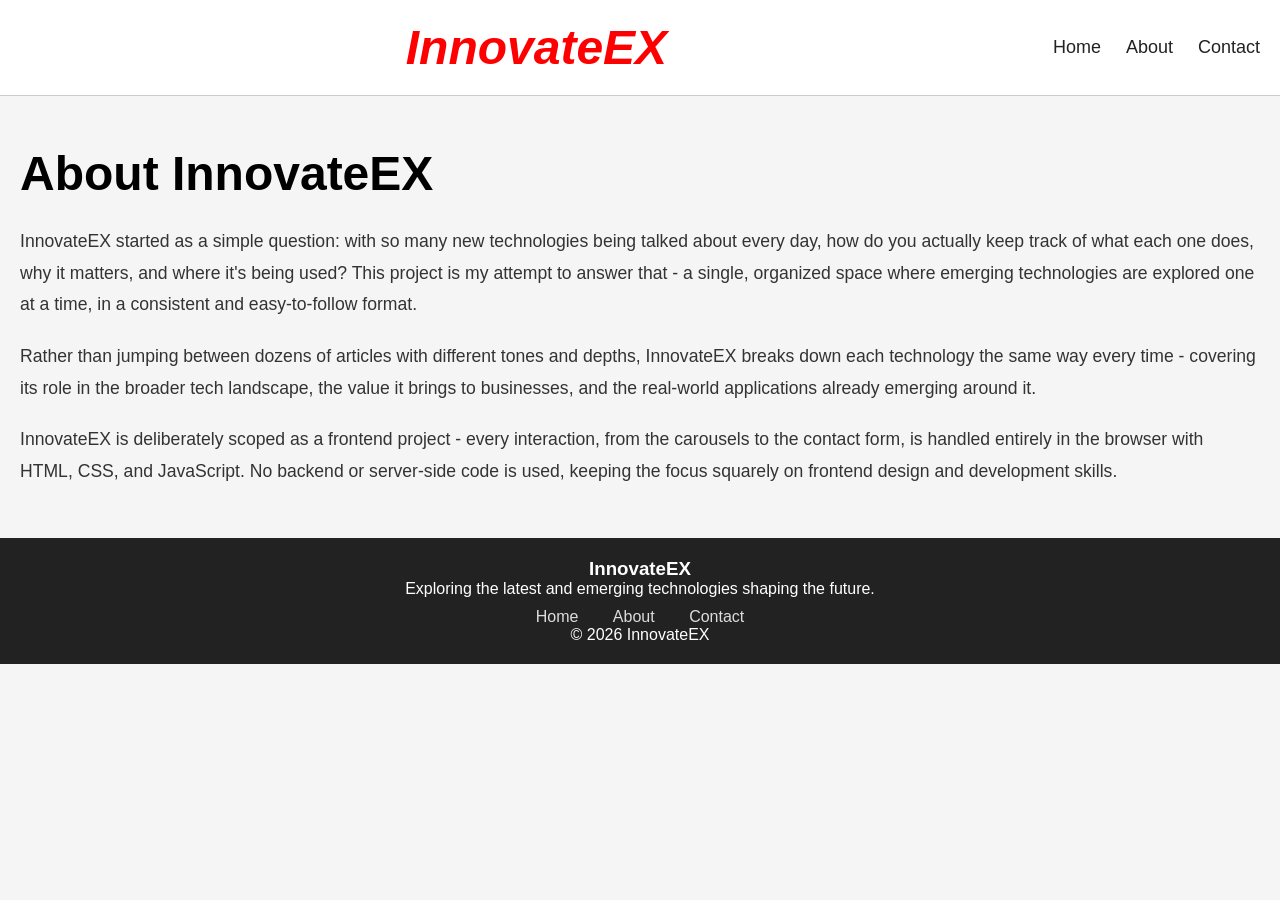
<file: about.html>
<!DOCTYPE html>
<html lang="en">
<head>
  <meta charset="UTF-8">
  <meta name="viewport" content="width=device-width, initial-scale=1.0">
  <title>About – InnovateEX</title>
  <meta name="description" content="Learn about InnovateEX, a front-end project exploring emerging technologies and the motivation behind building it.">
  <link rel="stylesheet" href="style.css">
</head>
<body>
  <header>
    <nav>
      <div class="logo">InnovateEX</div>
      
            <div class="menu-toggle" id="menu-toggle">
                ☰
            </div>

      <div class="nav-links" id="nav-links">
        <a href="index.html">Home</a>
        <a href="about.html">About</a>
        <a href="contact.html">Contact</a>
      </div>
    </nav>
  </header>

  <main>
   <h1>About InnovateEX</h1>
    <p>
    InnovateEX started as a simple question: with so many new technologies
    being talked about every day, how do you actually keep track of what
    each one does, why it matters, and where it's being used? This project
    is my attempt to answer that - a single, organized space where emerging
    technologies are explored one at a time, in a consistent and easy-to-follow format.
    </p>

    <p>
    Rather than jumping between dozens of articles with different tones and
    depths, InnovateEX breaks down each technology the same way every time -
    covering its role in the broader tech landscape, the value it brings to
    businesses, and the real-world applications already emerging around it.
    </p>

    <p>
    InnovateEX is deliberately scoped as a frontend project - every
    interaction, from the carousels to the contact form, is handled entirely
    in the browser with HTML, CSS, and JavaScript. No backend or server-side
    code is used, keeping the focus squarely on frontend design and
    development skills.
    </p>
  </main>

 <script src="script.js"></script>

    <footer>
     <h3>InnovateEX</h3>

     <p>
        Exploring the latest and emerging technologies shaping the future.
     </p>

     <div class="footer-links">
        <a href="index.html">Home</a>
        <a href="about.html">About</a>
        <a href="contact.html">Contact</a>
     </div>

     <p class="copyright">
        © 2026 InnovateEX 
     </p>
   </footer>

</body>
</html>
</file>
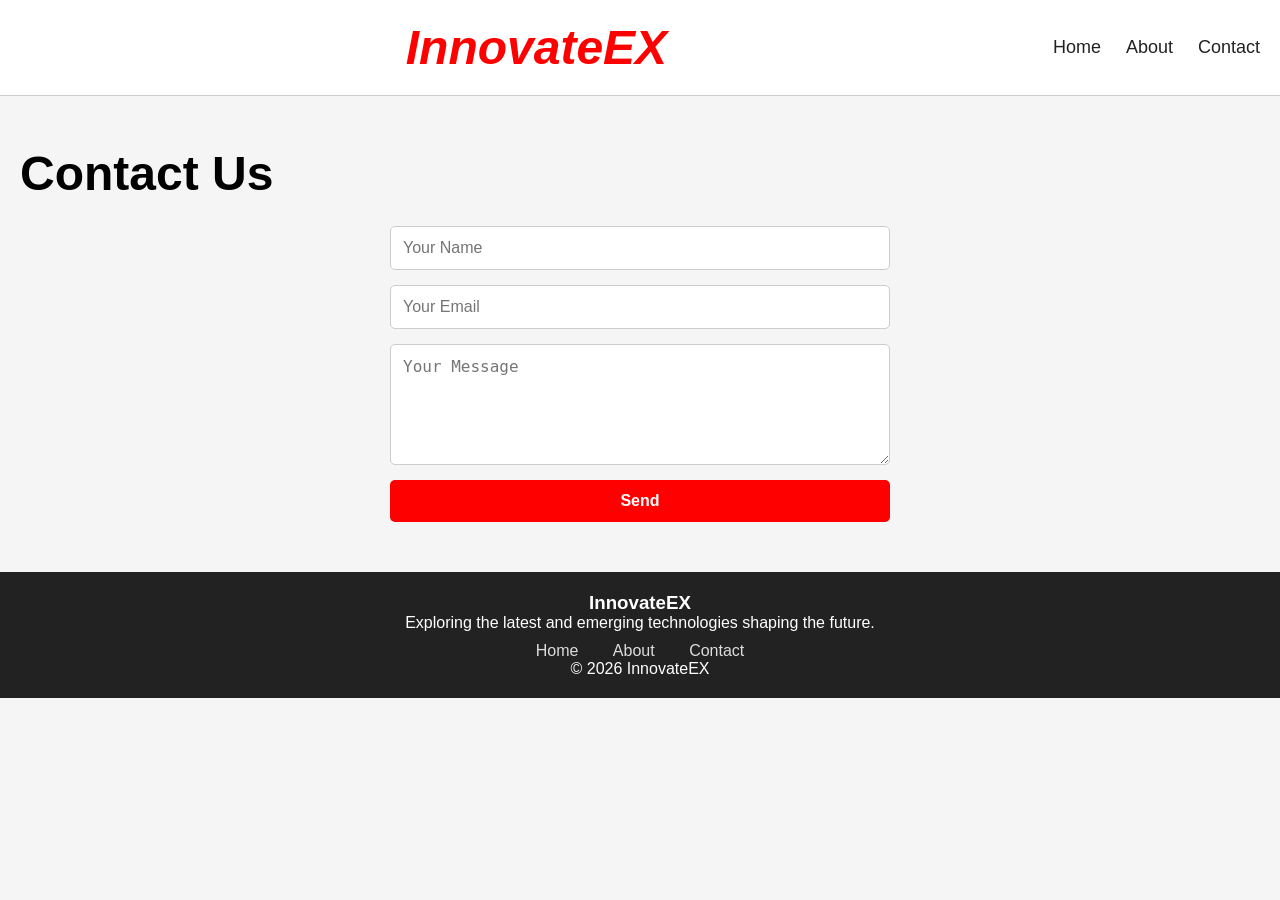
<file: contact.html>
<!DOCTYPE html>
<html lang="en">
<head>
  <meta charset="UTF-8">
  <meta name="viewport" content="width=device-width, initial-scale=1.0">
  <title>Contact – InnovateEX</title>
  <meta name="description" content="Get in touch with InnovateEX — reach out with questions, feedback, or collaboration ideas.">
  <link rel="stylesheet" href="style.css">
</head>
<body>
  <header>
    <nav>
      <div class="logo">InnovateEX</div>
      
            <div class="menu-toggle" id="menu-toggle">
                ☰
            </div>

      <div class="nav-links" id="nav-links" >
        <a href="index.html">Home</a>
        <a href="about.html">About</a>
        <a href="contact.html">Contact</a>
      </div>
    </nav>
  </header>

  <main>
   <h1>Contact Us</h1>
    <form id="contact-form">
      <input type="text" placeholder="Your Name" required>
      <input type="email" placeholder="Your Email" required>
      <textarea placeholder="Your Message" rows="5" required></textarea>
      <button type="submit">Send</button>
    </form>
    <p id="form-status"></p>
  </main>
  <script src="script.js"></script>
  <script>
   const contactForm = document.getElementById("contact-form");
   const formStatus = document.getElementById("form-status");

   contactForm.addEventListener("submit", function (e) {
      e.preventDefault();
      formStatus.textContent = "Thanks for reaching out! Your message has been noted.";
      formStatus.style.color = "green";
      contactForm.reset();
  });
</script>

    <footer>
     <h3>InnovateEX</h3>

     <p>
        Exploring the latest and emerging technologies shaping the future.
     </p>

     <div class="footer-links">
        <a href="index.html">Home</a>
        <a href="about.html">About</a>
        <a href="contact.html">Contact</a>
     </div>

     <p class="copyright">
        © 2026 InnovateEX 
     </p>
   </footer>

</body>
</html>
</file>
<file: style.css>
* {
  margin: 0;
  padding: 0;
  box-sizing: border-box;
}
 
body {
  font-family: Arial, sans-serif;
  background-color: #f5f5f5;
  color: #111;
}
 
/* HEADER */
 
header {
  width: 100%;
  background: white;
  border-bottom: 1px solid #ccc;
}
 
header nav {
  display: flex;
  justify-content: space-between;
  align-items: center;
  padding: 20px;
  position: relative;
}
 
/* LOGO */
 
.logo {
  font-size: 48px;
  font-weight: bold;
  font-style: italic;
  color: red;
  flex: 1;
  text-align: center;
}
 
/* NAV LINKS */
 
.nav-links {
  display: flex;
  gap: 25px;
}
 
.nav-links a {
  text-decoration: none;
  color: #222;
  font-size: 18px;
  transition: 0.3s;
}
 
/* HOVER EFFECT */
 
.nav-links a:hover {
  color: red;
  transform: scale(1.05);
}
 
/* HAMBURGER */
 
.menu-toggle {
  display: none;
  font-size: 32px;
  cursor: pointer;
  user-select: none;
  z-index: 1000;
}
 
/* MAIN */
 
main {
  max-width: 1400px;
  margin: 50px auto;
  padding: 0 20px;
}
 
main h1 {
  font-size: 3rem;
  margin-bottom: 25px;
  color: black;
}
 
main p {
  font-size: 1.1rem;
  line-height: 1.8;
  margin-bottom: 20px;
  color: #333;
}
 
/* CENTER THE CONTACT FORM */
 
main form {
  max-width: 500px;
  margin: 0 auto;
  display: flex;
  flex-direction: column;
  gap: 15px;
}
 
main form input,
main form textarea,
main form button {
  width: 100%;
  padding: 12px;
  font-size: 16px;
  border: 1px solid #ccc;
  border-radius: 5px;
  margin-bottom: 0;
}
 
main form button {
  background-color: red;
  color: white;
  border: none;
  cursor: pointer;
  font-weight: bold;
}
 
main form button:hover {
  background-color: #cc0000;
}
 
/* INTRO SECTION */
 
.intro {
  max-width: 1200px;
  margin: 30px auto;
  padding: 25px;
  background: #ffffff;
  border-radius: 12px;
  box-shadow: 0 4px 10px rgba(0,0,0,0.1);
}
 
.intro h2 {
  font-size: 2rem;
  color: #0077cc;
  margin-bottom: 15px;
}
 
.intro p {
  font-size: 1.1rem;
  line-height: 1.8;
  color: #444;
}
 
/* CARD CONTAINER - Responsive Grid */
 
.card-container {
  display: grid;
  grid-template-columns: repeat(auto-fit, minmax(320px, 1fr));
  gap: 20px;
  margin-top: 30px;
}
 
/* TECH CARDS */
 
.tech-card {
  background: white;
  padding: 20px;
  border-radius: 12px;
  box-shadow: 0 4px 10px rgba(0,0,0,0.1);
  transition: 0.3s ease;
}
 
.tech-card:hover {
  transform: translateY(-5px);
  box-shadow: 0 8px 20px rgba(0,0,0,0.2);
}
 
.tech-card h2 {
  color: #0077cc;
  margin-bottom: 10px;
}
 
.tech-card p,
.tech-card ul {
  margin: 0 0 16px 0;
  line-height: 1.6;
}
 
.tech-card h3 {
  margin: 16px 0 8px;
}
 
.tech-card ul {
  margin-top: 10px;
  padding-left: 20px;
}
 
.qa-item {
  margin-bottom: 18px;
}
 
.content {
  text-align: center;
}
 
/* FOOTER */
 
footer {
  background: #222;
  color: white;
  text-align: center;
  padding: 20px 10px;
  margin-top: 50px;
}
 
.footer-content {
  max-width: 1200px;
  margin: auto;
}
 
.footer-links {
  margin-top: 10px;
}
 
.footer-links a {
  color: #ddd;
  text-decoration: none;
  margin: 0 15px;
  transition: 0.3s;
}
 
.footer-links a:hover {
  color: #0d6efd;
}
 
/* RESPONSIVE DESIGN */
 
/* Desktop - 3 columns for screens 1200px and wider */
@media screen and (min-width: 1200px) {
  .card-container {
    grid-template-columns: repeat(3, 1fr);
  }
}
 
/* Tablet - 2 columns for screens 769px to 1199px */
@media screen and (min-width: 769px) and (max-width: 1199px) {
  .card-container {
    grid-template-columns: repeat(2, 1fr);
  }
}
 
/* Mobile Responsive */
@media screen and (max-width: 768px) {
 
  header nav {
    flex-wrap: wrap;
  }
 
  .logo {
    width: 100%;
    text-align: center;
    font-size: 38px;
    margin-bottom: 10px;
  }
 
  .menu-toggle {
    display: block;
    position: absolute;
    right: 20px;
    top: 25px;
  }
 
  .nav-links {
    display: none;
    flex-direction: column;
    width: 100%;
    text-align: center;
    margin-top: 15px;
    gap: 15px;
  }
 
  .nav-links.active {
    display: flex;
  }
 
  main h1 {
    font-size: 30px;
    text-align: center;
  }
 
  .card-container {
    grid-template-columns: 1fr;
  }
}

.carousel {
  position: relative;
  width: 100%;
  aspect-ratio: 16 / 9;
  overflow: hidden;
  border-radius: 10px;
  margin-bottom: 16px;
}

.carousel-track {
  display: flex;
  height: 100%;
  transition: transform 0.4s ease;
}

.carousel-track img {
  width: 100%;
  height: 100%;
  object-fit: contain;
  background:white; 
  flex-shrink: 0;
}

.carousel-btn {
  position: absolute;
  top: 50%;
  transform: translateY(-50%);
  background: rgba(0,0,0,0.4);
  color: white;
  border: none;
  width: 32px;
  height: 32px;
  border-radius: 50%;
  cursor: pointer;
  font-size: 14px;
}

.carousel-btn.prev { left: 8px; }
.carousel-btn.next { right: 8px; }
.carousel-btn:hover { background: rgba(0,0,0,0.7); }

.carousel-dots {
  position: absolute;
  bottom: 8px;
  left: 50%;
  transform: translateX(-50%);
  display: flex;
  gap: 6px;
}

.carousel-dots span {
  width: 8px;
  height: 8px;
  border-radius: 50%;
  background: rgba(255,255,255,0.6);
  border: 1px solid black;
  cursor: pointer;
}

.carousel-dots span.active {
  background: red;
  border: 1px solid black;
}
</file>
